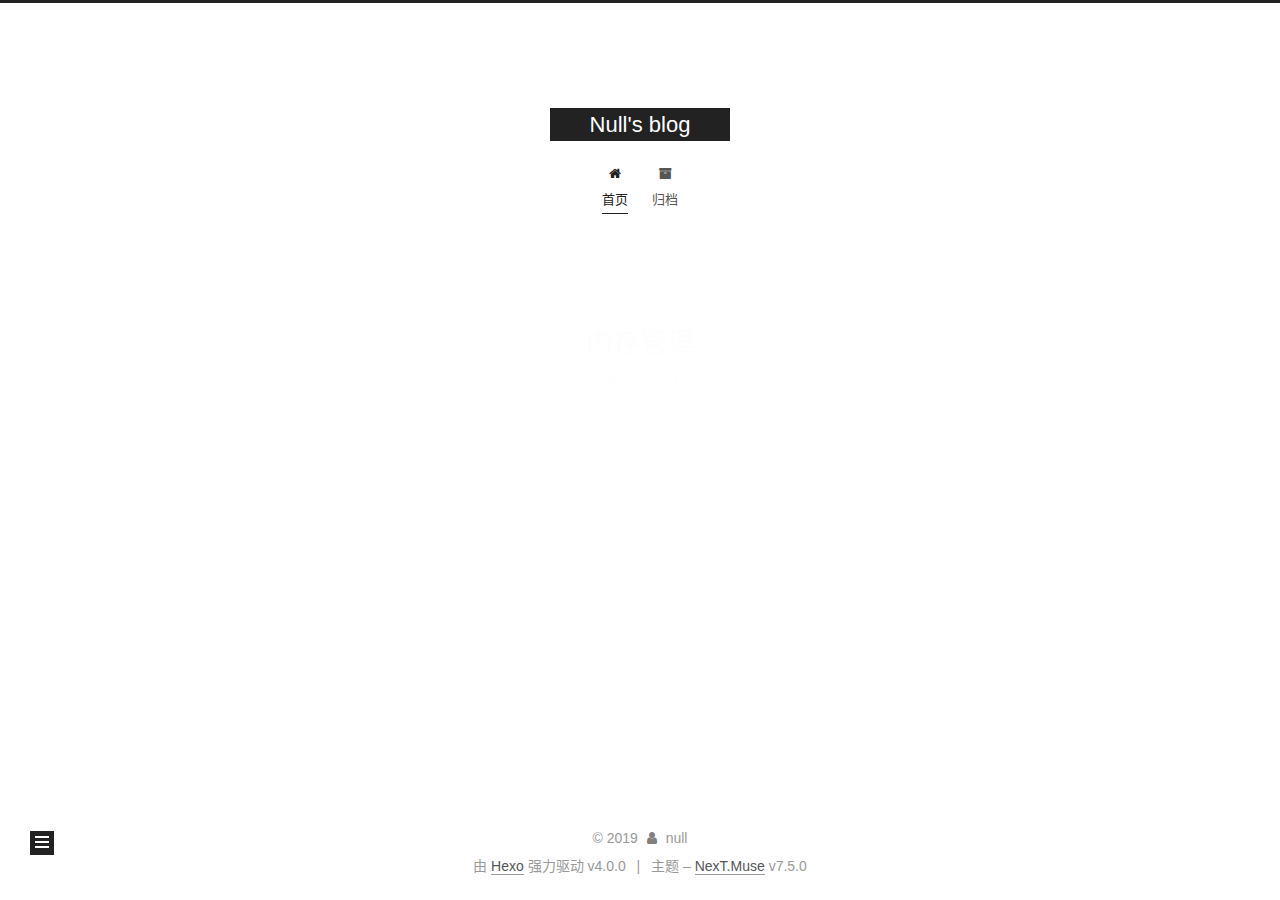
<file: index.html>
<!DOCTYPE html>
<html lang="zh-CN">
<head>
  <meta charset="UTF-8">
<meta name="viewport" content="width=device-width, initial-scale=1, maximum-scale=2">
<meta name="theme-color" content="#222">
<meta name="generator" content="Hexo 4.0.0">
  <link rel="apple-touch-icon" sizes="180x180" href="/images/apple-touch-icon-next.png">
  <link rel="icon" type="image/png" sizes="32x32" href="/images/favicon-32x32-next.png">
  <link rel="icon" type="image/png" sizes="16x16" href="/images/favicon-16x16-next.png">
  <link rel="mask-icon" href="/images/logo.svg" color="#222">
  <link rel="alternate" href="/atom.xml" title="Null's blog" type="application/atom+xml">

<link rel="stylesheet" href="/css/main.css">


<link rel="stylesheet" href="/lib/font-awesome/css/font-awesome.min.css">


<script id="hexo-configurations">
  var NexT = window.NexT || {};
  var CONFIG = {
    root: '/',
    scheme: 'Muse',
    version: '7.5.0',
    exturl: false,
    sidebar: {"position":"left","display":"post","offset":12,"onmobile":false},
    copycode: {"enable":false,"show_result":false,"style":null},
    back2top: {"enable":true,"sidebar":false,"scrollpercent":false},
    bookmark: {"enable":false,"color":"#222","save":"auto"},
    fancybox: false,
    mediumzoom: false,
    lazyload: false,
    pangu: false,
    algolia: {
      appID: '',
      apiKey: '',
      indexName: '',
      hits: {"per_page":10},
      labels: {"input_placeholder":"Search for Posts","hits_empty":"We didn't find any results for the search: ${query}","hits_stats":"${hits} results found in ${time} ms"}
    },
    localsearch: {"enable":false,"trigger":"auto","top_n_per_article":1,"unescape":false,"preload":false},
    path: '',
    motion: {"enable":true,"async":false,"transition":{"post_block":"fadeIn","post_header":"slideDownIn","post_body":"slideDownIn","coll_header":"slideLeftIn","sidebar":"slideUpIn"}},
    translation: {
      copy_button: '复制',
      copy_success: '复制成功',
      copy_failure: '复制失败'
    },
    sidebarPadding: 40
  };
</script>

  <meta name="description" content="个人博客">
<meta property="og:type" content="website">
<meta property="og:title" content="Null&#39;s blog">
<meta property="og:url" content="http:&#x2F;&#x2F;yoursite.com&#x2F;index.html">
<meta property="og:site_name" content="Null&#39;s blog">
<meta property="og:description" content="个人博客">
<meta property="og:locale" content="zh-CN">
<meta name="twitter:card" content="summary">

<link rel="canonical" href="http://yoursite.com/">


<script id="page-configurations">
  // https://hexo.io/docs/variables.html
  CONFIG.page = {
    sidebar: "",
    isHome: true,
    isPost: false,
    isPage: false,
    isArchive: false
  };
</script>

  <title>Null's blog</title>
  






  <noscript>
  <style>
  .use-motion .brand,
  .use-motion .menu-item,
  .sidebar-inner,
  .use-motion .post-block,
  .use-motion .pagination,
  .use-motion .comments,
  .use-motion .post-header,
  .use-motion .post-body,
  .use-motion .collection-header { opacity: initial; }

  .use-motion .site-title,
  .use-motion .site-subtitle {
    opacity: initial;
    top: initial;
  }

  .use-motion .logo-line-before i { left: initial; }
  .use-motion .logo-line-after i { right: initial; }
  </style>
</noscript>

</head>

<body itemscope itemtype="http://schema.org/WebPage">
  <div class="container use-motion">
    <div class="headband"></div>

    <header class="header" itemscope itemtype="http://schema.org/WPHeader">
      <div class="header-inner"><div class="site-brand-container">
  <div class="site-meta">

    <div>
      <a href="/" class="brand" rel="start">
        <span class="logo-line-before"><i></i></span>
        <span class="site-title">Null's blog</span>
        <span class="logo-line-after"><i></i></span>
      </a>
    </div>
  </div>

  <div class="site-nav-toggle">
    <div class="toggle" aria-label="切换导航栏">
      <span class="toggle-line toggle-line-first"></span>
      <span class="toggle-line toggle-line-middle"></span>
      <span class="toggle-line toggle-line-last"></span>
    </div>
  </div>
</div>


<nav class="site-nav">
  
  <ul id="menu" class="menu">
        <li class="menu-item menu-item-home">

    <a href="/" rel="section"><i class="fa fa-fw fa-home"></i>首页</a>

  </li>
        <li class="menu-item menu-item-archives">

    <a href="/archives/" rel="section"><i class="fa fa-fw fa-archive"></i>归档</a>

  </li>
  </ul>

</nav>
</div>
    </header>

    
  <div class="back-to-top">
    <i class="fa fa-arrow-up"></i>
    <span>0%</span>
  </div>


    <main class="main">
      <div class="main-inner">
        <div class="content-wrap">
          

          <div class="content">
            

  <div class="posts-expand">
        
  
  
  <article itemscope itemtype="http://schema.org/Article" class="post-block home" lang="zh-CN">
    <link itemprop="mainEntityOfPage" href="http://yoursite.com/2019/11/08/%E5%86%85%E5%AD%98%E7%AE%A1%E7%90%86/">

    <span hidden itemprop="author" itemscope itemtype="http://schema.org/Person">
      <meta itemprop="image" content="/images/avatar.gif">
      <meta itemprop="name" content="null">
      <meta itemprop="description" content="个人博客">
    </span>

    <span hidden itemprop="publisher" itemscope itemtype="http://schema.org/Organization">
      <meta itemprop="name" content="Null's blog">
    </span>
      <header class="post-header">
        <h1 class="post-title" itemprop="name headline">
          
            <a href="/2019/11/08/%E5%86%85%E5%AD%98%E7%AE%A1%E7%90%86/" class="post-title-link" itemprop="url">内存管理</a>
        </h1>

        <div class="post-meta">
            <span class="post-meta-item">
              <span class="post-meta-item-icon">
                <i class="fa fa-calendar-o"></i>
              </span>
              <span class="post-meta-item-text">发表于</span>

              <time title="创建时间：2019-11-08 10:12:50" itemprop="dateCreated datePublished" datetime="2019-11-08T10:12:50+08:00">2019-11-08</time>
            </span>

          

        </div>
      </header>

    
    
    
    <div class="post-body" itemprop="articleBody">

      
          
      
    </div>

    
    
    
      <footer class="post-footer">
        <div class="post-eof"></div>
      </footer>
  </article>
  
  
  

  </div>

  



          </div>
          

        </div>
          
  
  <div class="toggle sidebar-toggle">
    <span class="toggle-line toggle-line-first"></span>
    <span class="toggle-line toggle-line-middle"></span>
    <span class="toggle-line toggle-line-last"></span>
  </div>

  <aside class="sidebar">
    <div class="sidebar-inner">

      <ul class="sidebar-nav motion-element">
        <li class="sidebar-nav-toc">
          文章目录
        </li>
        <li class="sidebar-nav-overview">
          站点概览
        </li>
      </ul>

      <!--noindex-->
      <div class="post-toc-wrap sidebar-panel">
      </div>
      <!--/noindex-->

      <div class="site-overview-wrap sidebar-panel">
        <div class="site-author motion-element" itemprop="author" itemscope itemtype="http://schema.org/Person">
  <img class="site-author-image" itemprop="image" alt="null"
    src="/images/avatar.gif">
  <p class="site-author-name" itemprop="name">null</p>
  <div class="site-description" itemprop="description">个人博客</div>
</div>
<div class="site-state-wrap motion-element">
  <nav class="site-state">
      <div class="site-state-item site-state-posts">
          <a href="/archives/">
        
          <span class="site-state-item-count">1</span>
          <span class="site-state-item-name">日志</span>
        </a>
      </div>
  </nav>
</div>
  <div class="feed-link motion-element">
    <a href="/atom.xml" rel="alternate">
      <i class="fa fa-rss"></i>RSS
    </a>
  </div>



      </div>

    </div>
  </aside>
  <div id="sidebar-dimmer"></div>


      </div>
    </main>

    <footer class="footer">
      <div class="footer-inner">
        

<div class="copyright">
  
  &copy; 
  <span itemprop="copyrightYear">2019</span>
  <span class="with-love">
    <i class="fa fa-user"></i>
  </span>
  <span class="author" itemprop="copyrightHolder">null</span>
</div>
  <div class="powered-by">由 <a href="https://hexo.io/" class="theme-link" rel="noopener" target="_blank">Hexo</a> 强力驱动 v4.0.0
  </div>
  <span class="post-meta-divider">|</span>
  <div class="theme-info">主题 – <a href="https://muse.theme-next.org/" class="theme-link" rel="noopener" target="_blank">NexT.Muse</a> v7.5.0
  </div>

        












        
      </div>
    </footer>
  </div>

  
  <script src="/lib/anime.min.js"></script>
  <script src="/lib/velocity/velocity.min.js"></script>
  <script src="/lib/velocity/velocity.ui.min.js"></script>
<script src="/js/utils.js"></script><script src="/js/motion.js"></script>
<script src="/js/schemes/muse.js"></script>
<script src="/js/next-boot.js"></script>



  
















  

  

</body>
</html>
</file>
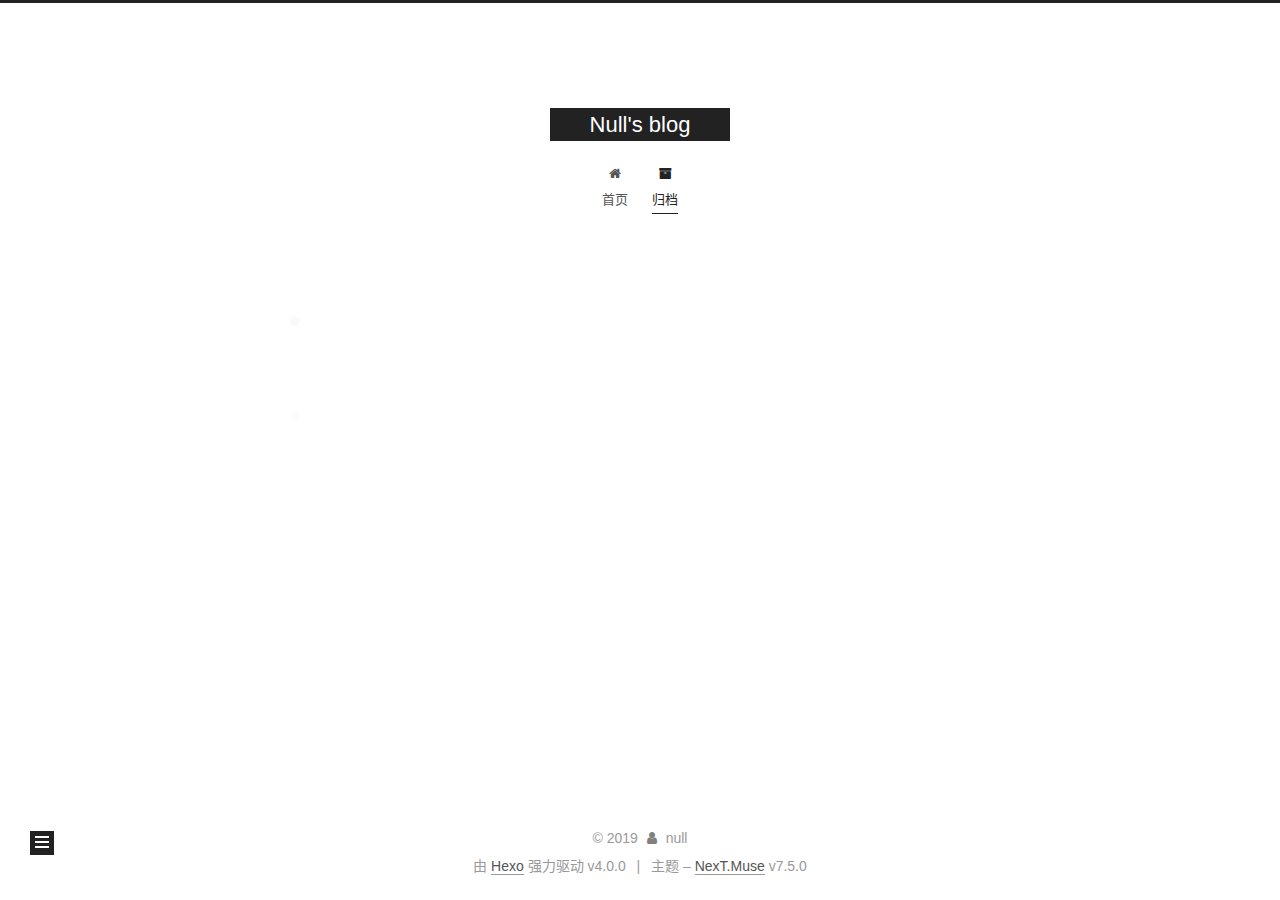
<file: archives/index.html>
<!DOCTYPE html>
<html lang="zh-CN">
<head>
  <meta charset="UTF-8">
<meta name="viewport" content="width=device-width, initial-scale=1, maximum-scale=2">
<meta name="theme-color" content="#222">
<meta name="generator" content="Hexo 4.0.0">
  <link rel="apple-touch-icon" sizes="180x180" href="/images/apple-touch-icon-next.png">
  <link rel="icon" type="image/png" sizes="32x32" href="/images/favicon-32x32-next.png">
  <link rel="icon" type="image/png" sizes="16x16" href="/images/favicon-16x16-next.png">
  <link rel="mask-icon" href="/images/logo.svg" color="#222">
  <link rel="alternate" href="/atom.xml" title="Null's blog" type="application/atom+xml">

<link rel="stylesheet" href="/css/main.css">


<link rel="stylesheet" href="/lib/font-awesome/css/font-awesome.min.css">


<script id="hexo-configurations">
  var NexT = window.NexT || {};
  var CONFIG = {
    root: '/',
    scheme: 'Muse',
    version: '7.5.0',
    exturl: false,
    sidebar: {"position":"left","display":"post","offset":12,"onmobile":false},
    copycode: {"enable":false,"show_result":false,"style":null},
    back2top: {"enable":true,"sidebar":false,"scrollpercent":false},
    bookmark: {"enable":false,"color":"#222","save":"auto"},
    fancybox: false,
    mediumzoom: false,
    lazyload: false,
    pangu: false,
    algolia: {
      appID: '',
      apiKey: '',
      indexName: '',
      hits: {"per_page":10},
      labels: {"input_placeholder":"Search for Posts","hits_empty":"We didn't find any results for the search: ${query}","hits_stats":"${hits} results found in ${time} ms"}
    },
    localsearch: {"enable":false,"trigger":"auto","top_n_per_article":1,"unescape":false,"preload":false},
    path: '',
    motion: {"enable":true,"async":false,"transition":{"post_block":"fadeIn","post_header":"slideDownIn","post_body":"slideDownIn","coll_header":"slideLeftIn","sidebar":"slideUpIn"}},
    translation: {
      copy_button: '复制',
      copy_success: '复制成功',
      copy_failure: '复制失败'
    },
    sidebarPadding: 40
  };
</script>

  <meta name="description" content="个人博客">
<meta property="og:type" content="website">
<meta property="og:title" content="Null&#39;s blog">
<meta property="og:url" content="http:&#x2F;&#x2F;yoursite.com&#x2F;archives&#x2F;index.html">
<meta property="og:site_name" content="Null&#39;s blog">
<meta property="og:description" content="个人博客">
<meta property="og:locale" content="zh-CN">
<meta name="twitter:card" content="summary">

<link rel="canonical" href="http://yoursite.com/archives/">


<script id="page-configurations">
  // https://hexo.io/docs/variables.html
  CONFIG.page = {
    sidebar: "",
    isHome: false,
    isPost: false,
    isPage: false,
    isArchive: true
  };
</script>

  <title>归档 | Null's blog</title>
  






  <noscript>
  <style>
  .use-motion .brand,
  .use-motion .menu-item,
  .sidebar-inner,
  .use-motion .post-block,
  .use-motion .pagination,
  .use-motion .comments,
  .use-motion .post-header,
  .use-motion .post-body,
  .use-motion .collection-header { opacity: initial; }

  .use-motion .site-title,
  .use-motion .site-subtitle {
    opacity: initial;
    top: initial;
  }

  .use-motion .logo-line-before i { left: initial; }
  .use-motion .logo-line-after i { right: initial; }
  </style>
</noscript>

</head>

<body itemscope itemtype="http://schema.org/WebPage">
  <div class="container use-motion">
    <div class="headband"></div>

    <header class="header" itemscope itemtype="http://schema.org/WPHeader">
      <div class="header-inner"><div class="site-brand-container">
  <div class="site-meta">

    <div>
      <a href="/" class="brand" rel="start">
        <span class="logo-line-before"><i></i></span>
        <span class="site-title">Null's blog</span>
        <span class="logo-line-after"><i></i></span>
      </a>
    </div>
  </div>

  <div class="site-nav-toggle">
    <div class="toggle" aria-label="切换导航栏">
      <span class="toggle-line toggle-line-first"></span>
      <span class="toggle-line toggle-line-middle"></span>
      <span class="toggle-line toggle-line-last"></span>
    </div>
  </div>
</div>


<nav class="site-nav">
  
  <ul id="menu" class="menu">
        <li class="menu-item menu-item-home">

    <a href="/" rel="section"><i class="fa fa-fw fa-home"></i>首页</a>

  </li>
        <li class="menu-item menu-item-archives">

    <a href="/archives/" rel="section"><i class="fa fa-fw fa-archive"></i>归档</a>

  </li>
  </ul>

</nav>
</div>
    </header>

    
  <div class="back-to-top">
    <i class="fa fa-arrow-up"></i>
    <span>0%</span>
  </div>


    <main class="main">
      <div class="main-inner">
        <div class="content-wrap">
          

          <div class="content">
            

  
  
  
  <div class="post-block">
    <div class="posts-collapse">
      <div class="collection-title">
        <span class="collection-header">嗯..! 目前共计 1 篇日志。 继续努力。</span>
      </div>

      
    <div class="collection-year">
      <h1 class="collection-header">2019</h1>
    </div>

  <article itemscope itemtype="http://schema.org/Article">
    <header class="post-header">

      <div class="post-meta">
        <time itemprop="dateCreated"
              datetime="2019-11-08T10:12:50+08:00"
              content="2019-11-08">
          11-08
        </time>
      </div>

      <h2 class="post-title">
          <a class="post-title-link" href="/2019/11/08/%E5%86%85%E5%AD%98%E7%AE%A1%E7%90%86/" itemprop="url">
            <span itemprop="name">内存管理</span>
          </a>
      </h2>

    </header>
  </article>


    </div>
  </div>
  
  
  

  



          </div>
          

        </div>
          
  
  <div class="toggle sidebar-toggle">
    <span class="toggle-line toggle-line-first"></span>
    <span class="toggle-line toggle-line-middle"></span>
    <span class="toggle-line toggle-line-last"></span>
  </div>

  <aside class="sidebar">
    <div class="sidebar-inner">

      <ul class="sidebar-nav motion-element">
        <li class="sidebar-nav-toc">
          文章目录
        </li>
        <li class="sidebar-nav-overview">
          站点概览
        </li>
      </ul>

      <!--noindex-->
      <div class="post-toc-wrap sidebar-panel">
      </div>
      <!--/noindex-->

      <div class="site-overview-wrap sidebar-panel">
        <div class="site-author motion-element" itemprop="author" itemscope itemtype="http://schema.org/Person">
  <img class="site-author-image" itemprop="image" alt="null"
    src="/images/avatar.gif">
  <p class="site-author-name" itemprop="name">null</p>
  <div class="site-description" itemprop="description">个人博客</div>
</div>
<div class="site-state-wrap motion-element">
  <nav class="site-state">
      <div class="site-state-item site-state-posts">
          <a href="/archives/">
        
          <span class="site-state-item-count">1</span>
          <span class="site-state-item-name">日志</span>
        </a>
      </div>
  </nav>
</div>
  <div class="feed-link motion-element">
    <a href="/atom.xml" rel="alternate">
      <i class="fa fa-rss"></i>RSS
    </a>
  </div>



      </div>

    </div>
  </aside>
  <div id="sidebar-dimmer"></div>


      </div>
    </main>

    <footer class="footer">
      <div class="footer-inner">
        

<div class="copyright">
  
  &copy; 
  <span itemprop="copyrightYear">2019</span>
  <span class="with-love">
    <i class="fa fa-user"></i>
  </span>
  <span class="author" itemprop="copyrightHolder">null</span>
</div>
  <div class="powered-by">由 <a href="https://hexo.io/" class="theme-link" rel="noopener" target="_blank">Hexo</a> 强力驱动 v4.0.0
  </div>
  <span class="post-meta-divider">|</span>
  <div class="theme-info">主题 – <a href="https://muse.theme-next.org/" class="theme-link" rel="noopener" target="_blank">NexT.Muse</a> v7.5.0
  </div>

        












        
      </div>
    </footer>
  </div>

  
  <script src="/lib/anime.min.js"></script>
  <script src="/lib/velocity/velocity.min.js"></script>
  <script src="/lib/velocity/velocity.ui.min.js"></script>
<script src="/js/utils.js"></script><script src="/js/motion.js"></script>
<script src="/js/schemes/muse.js"></script>
<script src="/js/next-boot.js"></script>



  
















  

  

</body>
</html>
</file>
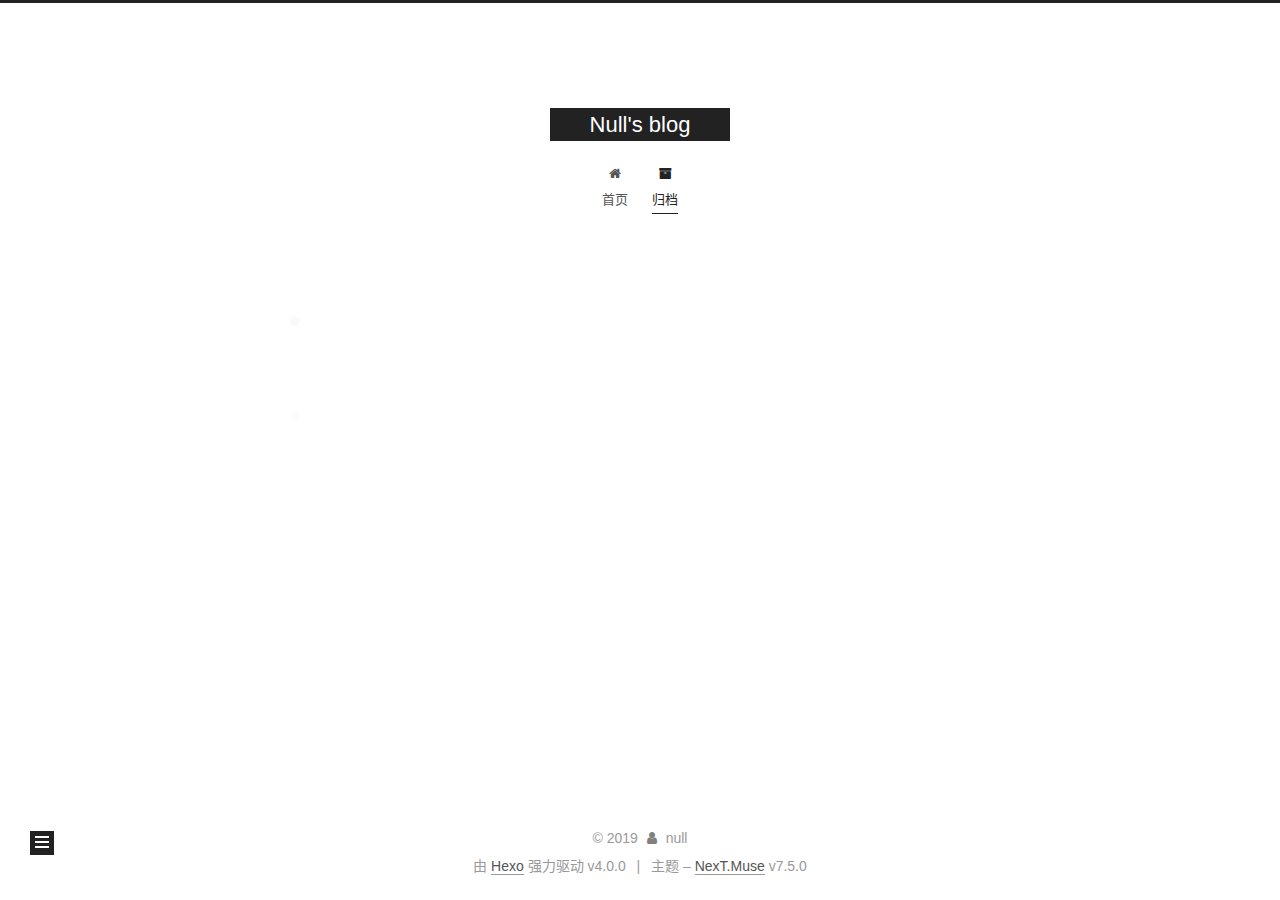
<file: archives/2019/index.html>
<!DOCTYPE html>
<html lang="zh-CN">
<head>
  <meta charset="UTF-8">
<meta name="viewport" content="width=device-width, initial-scale=1, maximum-scale=2">
<meta name="theme-color" content="#222">
<meta name="generator" content="Hexo 4.0.0">
  <link rel="apple-touch-icon" sizes="180x180" href="/images/apple-touch-icon-next.png">
  <link rel="icon" type="image/png" sizes="32x32" href="/images/favicon-32x32-next.png">
  <link rel="icon" type="image/png" sizes="16x16" href="/images/favicon-16x16-next.png">
  <link rel="mask-icon" href="/images/logo.svg" color="#222">
  <link rel="alternate" href="/atom.xml" title="Null's blog" type="application/atom+xml">

<link rel="stylesheet" href="/css/main.css">


<link rel="stylesheet" href="/lib/font-awesome/css/font-awesome.min.css">


<script id="hexo-configurations">
  var NexT = window.NexT || {};
  var CONFIG = {
    root: '/',
    scheme: 'Muse',
    version: '7.5.0',
    exturl: false,
    sidebar: {"position":"left","display":"post","offset":12,"onmobile":false},
    copycode: {"enable":false,"show_result":false,"style":null},
    back2top: {"enable":true,"sidebar":false,"scrollpercent":false},
    bookmark: {"enable":false,"color":"#222","save":"auto"},
    fancybox: false,
    mediumzoom: false,
    lazyload: false,
    pangu: false,
    algolia: {
      appID: '',
      apiKey: '',
      indexName: '',
      hits: {"per_page":10},
      labels: {"input_placeholder":"Search for Posts","hits_empty":"We didn't find any results for the search: ${query}","hits_stats":"${hits} results found in ${time} ms"}
    },
    localsearch: {"enable":false,"trigger":"auto","top_n_per_article":1,"unescape":false,"preload":false},
    path: '',
    motion: {"enable":true,"async":false,"transition":{"post_block":"fadeIn","post_header":"slideDownIn","post_body":"slideDownIn","coll_header":"slideLeftIn","sidebar":"slideUpIn"}},
    translation: {
      copy_button: '复制',
      copy_success: '复制成功',
      copy_failure: '复制失败'
    },
    sidebarPadding: 40
  };
</script>

  <meta name="description" content="个人博客">
<meta property="og:type" content="website">
<meta property="og:title" content="Null&#39;s blog">
<meta property="og:url" content="http:&#x2F;&#x2F;yoursite.com&#x2F;archives&#x2F;2019&#x2F;index.html">
<meta property="og:site_name" content="Null&#39;s blog">
<meta property="og:description" content="个人博客">
<meta property="og:locale" content="zh-CN">
<meta name="twitter:card" content="summary">

<link rel="canonical" href="http://yoursite.com/archives/2019/">


<script id="page-configurations">
  // https://hexo.io/docs/variables.html
  CONFIG.page = {
    sidebar: "",
    isHome: false,
    isPost: false,
    isPage: false,
    isArchive: true
  };
</script>

  <title>归档 | Null's blog</title>
  






  <noscript>
  <style>
  .use-motion .brand,
  .use-motion .menu-item,
  .sidebar-inner,
  .use-motion .post-block,
  .use-motion .pagination,
  .use-motion .comments,
  .use-motion .post-header,
  .use-motion .post-body,
  .use-motion .collection-header { opacity: initial; }

  .use-motion .site-title,
  .use-motion .site-subtitle {
    opacity: initial;
    top: initial;
  }

  .use-motion .logo-line-before i { left: initial; }
  .use-motion .logo-line-after i { right: initial; }
  </style>
</noscript>

</head>

<body itemscope itemtype="http://schema.org/WebPage">
  <div class="container use-motion">
    <div class="headband"></div>

    <header class="header" itemscope itemtype="http://schema.org/WPHeader">
      <div class="header-inner"><div class="site-brand-container">
  <div class="site-meta">

    <div>
      <a href="/" class="brand" rel="start">
        <span class="logo-line-before"><i></i></span>
        <span class="site-title">Null's blog</span>
        <span class="logo-line-after"><i></i></span>
      </a>
    </div>
  </div>

  <div class="site-nav-toggle">
    <div class="toggle" aria-label="切换导航栏">
      <span class="toggle-line toggle-line-first"></span>
      <span class="toggle-line toggle-line-middle"></span>
      <span class="toggle-line toggle-line-last"></span>
    </div>
  </div>
</div>


<nav class="site-nav">
  
  <ul id="menu" class="menu">
        <li class="menu-item menu-item-home">

    <a href="/" rel="section"><i class="fa fa-fw fa-home"></i>首页</a>

  </li>
        <li class="menu-item menu-item-archives">

    <a href="/archives/" rel="section"><i class="fa fa-fw fa-archive"></i>归档</a>

  </li>
  </ul>

</nav>
</div>
    </header>

    
  <div class="back-to-top">
    <i class="fa fa-arrow-up"></i>
    <span>0%</span>
  </div>


    <main class="main">
      <div class="main-inner">
        <div class="content-wrap">
          

          <div class="content">
            

  
  
  
  <div class="post-block">
    <div class="posts-collapse">
      <div class="collection-title">
        <span class="collection-header">嗯..! 目前共计 1 篇日志。 继续努力。</span>
      </div>

      
    <div class="collection-year">
      <h1 class="collection-header">2019</h1>
    </div>

  <article itemscope itemtype="http://schema.org/Article">
    <header class="post-header">

      <div class="post-meta">
        <time itemprop="dateCreated"
              datetime="2019-11-08T10:12:50+08:00"
              content="2019-11-08">
          11-08
        </time>
      </div>

      <h2 class="post-title">
          <a class="post-title-link" href="/2019/11/08/%E5%86%85%E5%AD%98%E7%AE%A1%E7%90%86/" itemprop="url">
            <span itemprop="name">内存管理</span>
          </a>
      </h2>

    </header>
  </article>


    </div>
  </div>
  
  
  

  



          </div>
          

        </div>
          
  
  <div class="toggle sidebar-toggle">
    <span class="toggle-line toggle-line-first"></span>
    <span class="toggle-line toggle-line-middle"></span>
    <span class="toggle-line toggle-line-last"></span>
  </div>

  <aside class="sidebar">
    <div class="sidebar-inner">

      <ul class="sidebar-nav motion-element">
        <li class="sidebar-nav-toc">
          文章目录
        </li>
        <li class="sidebar-nav-overview">
          站点概览
        </li>
      </ul>

      <!--noindex-->
      <div class="post-toc-wrap sidebar-panel">
      </div>
      <!--/noindex-->

      <div class="site-overview-wrap sidebar-panel">
        <div class="site-author motion-element" itemprop="author" itemscope itemtype="http://schema.org/Person">
  <img class="site-author-image" itemprop="image" alt="null"
    src="/images/avatar.gif">
  <p class="site-author-name" itemprop="name">null</p>
  <div class="site-description" itemprop="description">个人博客</div>
</div>
<div class="site-state-wrap motion-element">
  <nav class="site-state">
      <div class="site-state-item site-state-posts">
          <a href="/archives/">
        
          <span class="site-state-item-count">1</span>
          <span class="site-state-item-name">日志</span>
        </a>
      </div>
  </nav>
</div>
  <div class="feed-link motion-element">
    <a href="/atom.xml" rel="alternate">
      <i class="fa fa-rss"></i>RSS
    </a>
  </div>



      </div>

    </div>
  </aside>
  <div id="sidebar-dimmer"></div>


      </div>
    </main>

    <footer class="footer">
      <div class="footer-inner">
        

<div class="copyright">
  
  &copy; 
  <span itemprop="copyrightYear">2019</span>
  <span class="with-love">
    <i class="fa fa-user"></i>
  </span>
  <span class="author" itemprop="copyrightHolder">null</span>
</div>
  <div class="powered-by">由 <a href="https://hexo.io/" class="theme-link" rel="noopener" target="_blank">Hexo</a> 强力驱动 v4.0.0
  </div>
  <span class="post-meta-divider">|</span>
  <div class="theme-info">主题 – <a href="https://muse.theme-next.org/" class="theme-link" rel="noopener" target="_blank">NexT.Muse</a> v7.5.0
  </div>

        












        
      </div>
    </footer>
  </div>

  
  <script src="/lib/anime.min.js"></script>
  <script src="/lib/velocity/velocity.min.js"></script>
  <script src="/lib/velocity/velocity.ui.min.js"></script>
<script src="/js/utils.js"></script><script src="/js/motion.js"></script>
<script src="/js/schemes/muse.js"></script>
<script src="/js/next-boot.js"></script>



  
















  

  

</body>
</html>
</file>
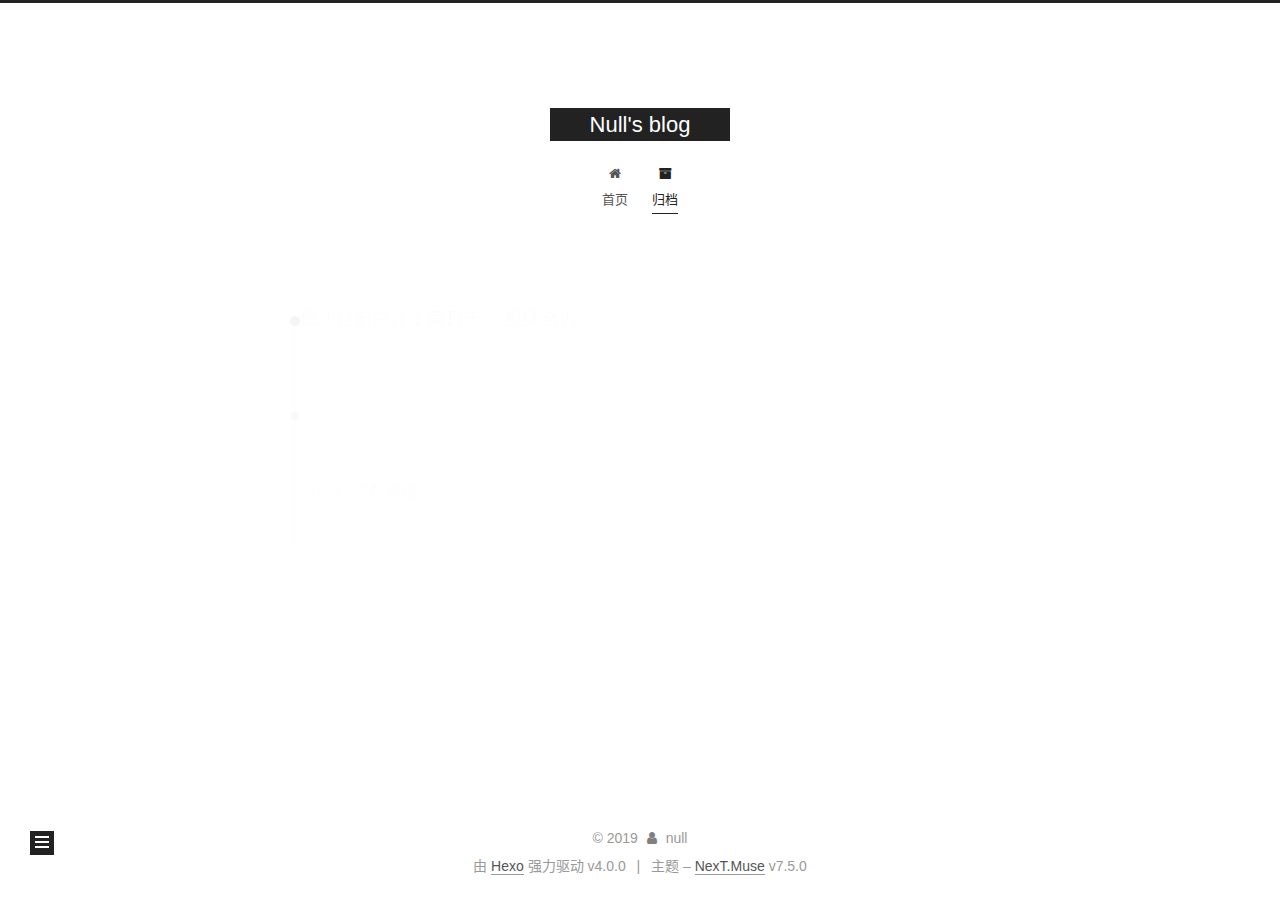
<file: archives/2019/11/index.html>
<!DOCTYPE html>
<html lang="zh-CN">
<head>
  <meta charset="UTF-8">
<meta name="viewport" content="width=device-width, initial-scale=1, maximum-scale=2">
<meta name="theme-color" content="#222">
<meta name="generator" content="Hexo 4.0.0">
  <link rel="apple-touch-icon" sizes="180x180" href="/images/apple-touch-icon-next.png">
  <link rel="icon" type="image/png" sizes="32x32" href="/images/favicon-32x32-next.png">
  <link rel="icon" type="image/png" sizes="16x16" href="/images/favicon-16x16-next.png">
  <link rel="mask-icon" href="/images/logo.svg" color="#222">
  <link rel="alternate" href="/atom.xml" title="Null's blog" type="application/atom+xml">

<link rel="stylesheet" href="/css/main.css">


<link rel="stylesheet" href="/lib/font-awesome/css/font-awesome.min.css">


<script id="hexo-configurations">
  var NexT = window.NexT || {};
  var CONFIG = {
    root: '/',
    scheme: 'Muse',
    version: '7.5.0',
    exturl: false,
    sidebar: {"position":"left","display":"post","offset":12,"onmobile":false},
    copycode: {"enable":false,"show_result":false,"style":null},
    back2top: {"enable":true,"sidebar":false,"scrollpercent":false},
    bookmark: {"enable":false,"color":"#222","save":"auto"},
    fancybox: false,
    mediumzoom: false,
    lazyload: false,
    pangu: false,
    algolia: {
      appID: '',
      apiKey: '',
      indexName: '',
      hits: {"per_page":10},
      labels: {"input_placeholder":"Search for Posts","hits_empty":"We didn't find any results for the search: ${query}","hits_stats":"${hits} results found in ${time} ms"}
    },
    localsearch: {"enable":false,"trigger":"auto","top_n_per_article":1,"unescape":false,"preload":false},
    path: '',
    motion: {"enable":true,"async":false,"transition":{"post_block":"fadeIn","post_header":"slideDownIn","post_body":"slideDownIn","coll_header":"slideLeftIn","sidebar":"slideUpIn"}},
    translation: {
      copy_button: '复制',
      copy_success: '复制成功',
      copy_failure: '复制失败'
    },
    sidebarPadding: 40
  };
</script>

  <meta name="description" content="个人博客">
<meta property="og:type" content="website">
<meta property="og:title" content="Null&#39;s blog">
<meta property="og:url" content="http:&#x2F;&#x2F;yoursite.com&#x2F;archives&#x2F;2019&#x2F;11&#x2F;index.html">
<meta property="og:site_name" content="Null&#39;s blog">
<meta property="og:description" content="个人博客">
<meta property="og:locale" content="zh-CN">
<meta name="twitter:card" content="summary">

<link rel="canonical" href="http://yoursite.com/archives/2019/11/">


<script id="page-configurations">
  // https://hexo.io/docs/variables.html
  CONFIG.page = {
    sidebar: "",
    isHome: false,
    isPost: false,
    isPage: false,
    isArchive: true
  };
</script>

  <title>归档 | Null's blog</title>
  






  <noscript>
  <style>
  .use-motion .brand,
  .use-motion .menu-item,
  .sidebar-inner,
  .use-motion .post-block,
  .use-motion .pagination,
  .use-motion .comments,
  .use-motion .post-header,
  .use-motion .post-body,
  .use-motion .collection-header { opacity: initial; }

  .use-motion .site-title,
  .use-motion .site-subtitle {
    opacity: initial;
    top: initial;
  }

  .use-motion .logo-line-before i { left: initial; }
  .use-motion .logo-line-after i { right: initial; }
  </style>
</noscript>

</head>

<body itemscope itemtype="http://schema.org/WebPage">
  <div class="container use-motion">
    <div class="headband"></div>

    <header class="header" itemscope itemtype="http://schema.org/WPHeader">
      <div class="header-inner"><div class="site-brand-container">
  <div class="site-meta">

    <div>
      <a href="/" class="brand" rel="start">
        <span class="logo-line-before"><i></i></span>
        <span class="site-title">Null's blog</span>
        <span class="logo-line-after"><i></i></span>
      </a>
    </div>
  </div>

  <div class="site-nav-toggle">
    <div class="toggle" aria-label="切换导航栏">
      <span class="toggle-line toggle-line-first"></span>
      <span class="toggle-line toggle-line-middle"></span>
      <span class="toggle-line toggle-line-last"></span>
    </div>
  </div>
</div>


<nav class="site-nav">
  
  <ul id="menu" class="menu">
        <li class="menu-item menu-item-home">

    <a href="/" rel="section"><i class="fa fa-fw fa-home"></i>首页</a>

  </li>
        <li class="menu-item menu-item-archives">

    <a href="/archives/" rel="section"><i class="fa fa-fw fa-archive"></i>归档</a>

  </li>
  </ul>

</nav>
</div>
    </header>

    
  <div class="back-to-top">
    <i class="fa fa-arrow-up"></i>
    <span>0%</span>
  </div>


    <main class="main">
      <div class="main-inner">
        <div class="content-wrap">
          

          <div class="content">
            

  
  
  
  <div class="post-block">
    <div class="posts-collapse">
      <div class="collection-title">
        <span class="collection-header">嗯..! 目前共计 1 篇日志。 继续努力。</span>
      </div>

      
    <div class="collection-year">
      <h1 class="collection-header">2019</h1>
    </div>

  <article itemscope itemtype="http://schema.org/Article">
    <header class="post-header">

      <div class="post-meta">
        <time itemprop="dateCreated"
              datetime="2019-11-08T10:12:50+08:00"
              content="2019-11-08">
          11-08
        </time>
      </div>

      <h2 class="post-title">
          <a class="post-title-link" href="/2019/11/08/%E5%86%85%E5%AD%98%E7%AE%A1%E7%90%86/" itemprop="url">
            <span itemprop="name">内存管理</span>
          </a>
      </h2>

    </header>
  </article>


    </div>
  </div>
  
  
  

  



          </div>
          

        </div>
          
  
  <div class="toggle sidebar-toggle">
    <span class="toggle-line toggle-line-first"></span>
    <span class="toggle-line toggle-line-middle"></span>
    <span class="toggle-line toggle-line-last"></span>
  </div>

  <aside class="sidebar">
    <div class="sidebar-inner">

      <ul class="sidebar-nav motion-element">
        <li class="sidebar-nav-toc">
          文章目录
        </li>
        <li class="sidebar-nav-overview">
          站点概览
        </li>
      </ul>

      <!--noindex-->
      <div class="post-toc-wrap sidebar-panel">
      </div>
      <!--/noindex-->

      <div class="site-overview-wrap sidebar-panel">
        <div class="site-author motion-element" itemprop="author" itemscope itemtype="http://schema.org/Person">
  <img class="site-author-image" itemprop="image" alt="null"
    src="/images/avatar.gif">
  <p class="site-author-name" itemprop="name">null</p>
  <div class="site-description" itemprop="description">个人博客</div>
</div>
<div class="site-state-wrap motion-element">
  <nav class="site-state">
      <div class="site-state-item site-state-posts">
          <a href="/archives/">
        
          <span class="site-state-item-count">1</span>
          <span class="site-state-item-name">日志</span>
        </a>
      </div>
  </nav>
</div>
  <div class="feed-link motion-element">
    <a href="/atom.xml" rel="alternate">
      <i class="fa fa-rss"></i>RSS
    </a>
  </div>



      </div>

    </div>
  </aside>
  <div id="sidebar-dimmer"></div>


      </div>
    </main>

    <footer class="footer">
      <div class="footer-inner">
        

<div class="copyright">
  
  &copy; 
  <span itemprop="copyrightYear">2019</span>
  <span class="with-love">
    <i class="fa fa-user"></i>
  </span>
  <span class="author" itemprop="copyrightHolder">null</span>
</div>
  <div class="powered-by">由 <a href="https://hexo.io/" class="theme-link" rel="noopener" target="_blank">Hexo</a> 强力驱动 v4.0.0
  </div>
  <span class="post-meta-divider">|</span>
  <div class="theme-info">主题 – <a href="https://muse.theme-next.org/" class="theme-link" rel="noopener" target="_blank">NexT.Muse</a> v7.5.0
  </div>

        












        
      </div>
    </footer>
  </div>

  
  <script src="/lib/anime.min.js"></script>
  <script src="/lib/velocity/velocity.min.js"></script>
  <script src="/lib/velocity/velocity.ui.min.js"></script>
<script src="/js/utils.js"></script><script src="/js/motion.js"></script>
<script src="/js/schemes/muse.js"></script>
<script src="/js/next-boot.js"></script>



  
















  

  

</body>
</html>
</file>
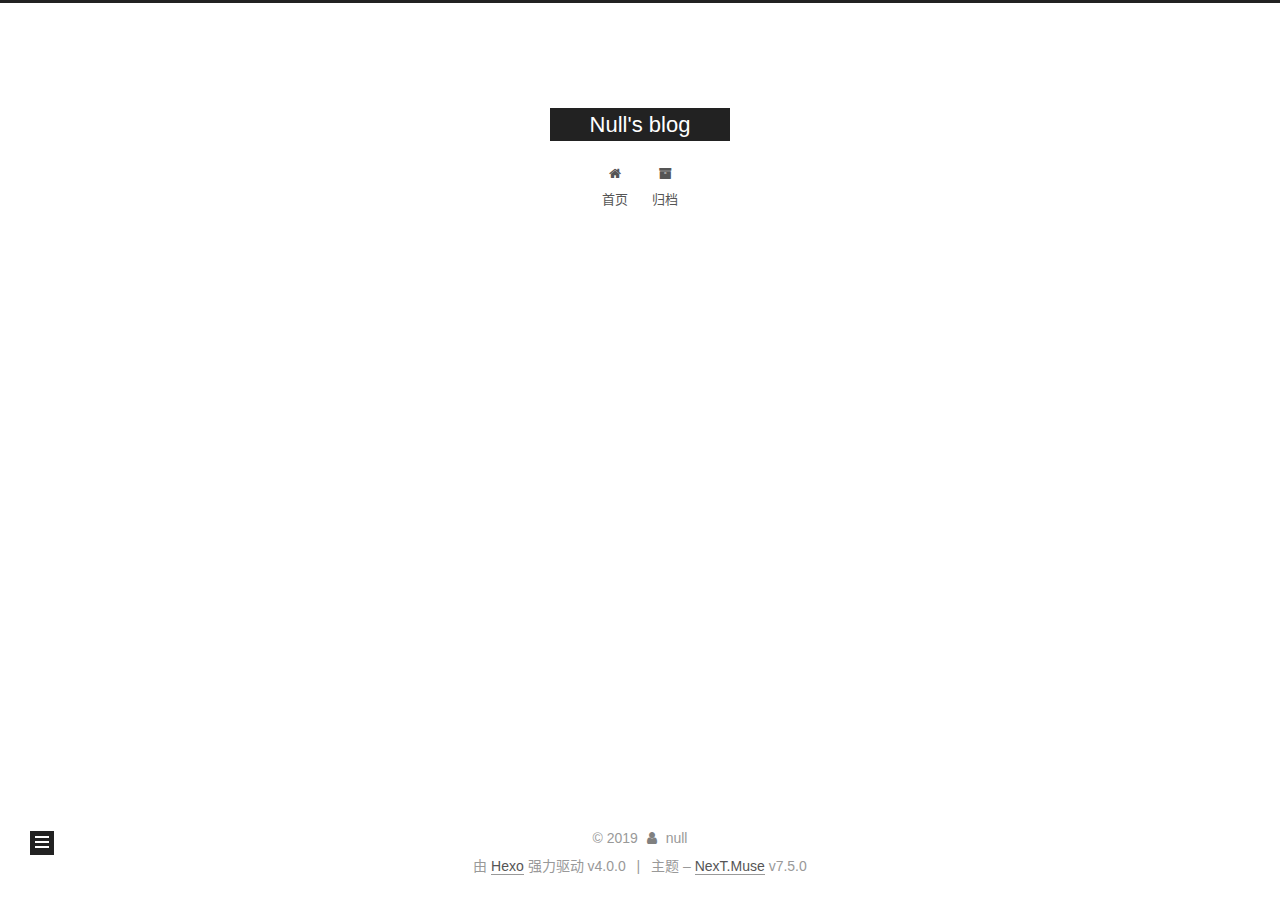
<file: 2019/11/08/内存管理/index.html>
<!DOCTYPE html>
<html lang="zh-CN">
<head>
  <meta charset="UTF-8">
<meta name="viewport" content="width=device-width, initial-scale=1, maximum-scale=2">
<meta name="theme-color" content="#222">
<meta name="generator" content="Hexo 4.0.0">
  <link rel="apple-touch-icon" sizes="180x180" href="/images/apple-touch-icon-next.png">
  <link rel="icon" type="image/png" sizes="32x32" href="/images/favicon-32x32-next.png">
  <link rel="icon" type="image/png" sizes="16x16" href="/images/favicon-16x16-next.png">
  <link rel="mask-icon" href="/images/logo.svg" color="#222">
  <link rel="alternate" href="/atom.xml" title="Null's blog" type="application/atom+xml">

<link rel="stylesheet" href="/css/main.css">


<link rel="stylesheet" href="/lib/font-awesome/css/font-awesome.min.css">


<script id="hexo-configurations">
  var NexT = window.NexT || {};
  var CONFIG = {
    root: '/',
    scheme: 'Muse',
    version: '7.5.0',
    exturl: false,
    sidebar: {"position":"left","display":"post","offset":12,"onmobile":false},
    copycode: {"enable":false,"show_result":false,"style":null},
    back2top: {"enable":true,"sidebar":false,"scrollpercent":false},
    bookmark: {"enable":false,"color":"#222","save":"auto"},
    fancybox: false,
    mediumzoom: false,
    lazyload: false,
    pangu: false,
    algolia: {
      appID: '',
      apiKey: '',
      indexName: '',
      hits: {"per_page":10},
      labels: {"input_placeholder":"Search for Posts","hits_empty":"We didn't find any results for the search: ${query}","hits_stats":"${hits} results found in ${time} ms"}
    },
    localsearch: {"enable":false,"trigger":"auto","top_n_per_article":1,"unescape":false,"preload":false},
    path: '',
    motion: {"enable":true,"async":false,"transition":{"post_block":"fadeIn","post_header":"slideDownIn","post_body":"slideDownIn","coll_header":"slideLeftIn","sidebar":"slideUpIn"}},
    translation: {
      copy_button: '复制',
      copy_success: '复制成功',
      copy_failure: '复制失败'
    },
    sidebarPadding: 40
  };
</script>

  <meta name="description" content="个人博客">
<meta property="og:type" content="article">
<meta property="og:title" content="内存管理">
<meta property="og:url" content="http:&#x2F;&#x2F;yoursite.com&#x2F;2019&#x2F;11&#x2F;08&#x2F;%E5%86%85%E5%AD%98%E7%AE%A1%E7%90%86&#x2F;index.html">
<meta property="og:site_name" content="Null&#39;s blog">
<meta property="og:description" content="个人博客">
<meta property="og:locale" content="zh-CN">
<meta property="og:updated_time" content="2019-11-08T02:12:50.252Z">
<meta name="twitter:card" content="summary">

<link rel="canonical" href="http://yoursite.com/2019/11/08/%E5%86%85%E5%AD%98%E7%AE%A1%E7%90%86/">


<script id="page-configurations">
  // https://hexo.io/docs/variables.html
  CONFIG.page = {
    sidebar: "",
    isHome: false,
    isPost: true,
    isPage: false,
    isArchive: false
  };
</script>

  <title>内存管理 | Null's blog</title>
  






  <noscript>
  <style>
  .use-motion .brand,
  .use-motion .menu-item,
  .sidebar-inner,
  .use-motion .post-block,
  .use-motion .pagination,
  .use-motion .comments,
  .use-motion .post-header,
  .use-motion .post-body,
  .use-motion .collection-header { opacity: initial; }

  .use-motion .site-title,
  .use-motion .site-subtitle {
    opacity: initial;
    top: initial;
  }

  .use-motion .logo-line-before i { left: initial; }
  .use-motion .logo-line-after i { right: initial; }
  </style>
</noscript>

</head>

<body itemscope itemtype="http://schema.org/WebPage">
  <div class="container use-motion">
    <div class="headband"></div>

    <header class="header" itemscope itemtype="http://schema.org/WPHeader">
      <div class="header-inner"><div class="site-brand-container">
  <div class="site-meta">

    <div>
      <a href="/" class="brand" rel="start">
        <span class="logo-line-before"><i></i></span>
        <span class="site-title">Null's blog</span>
        <span class="logo-line-after"><i></i></span>
      </a>
    </div>
  </div>

  <div class="site-nav-toggle">
    <div class="toggle" aria-label="切换导航栏">
      <span class="toggle-line toggle-line-first"></span>
      <span class="toggle-line toggle-line-middle"></span>
      <span class="toggle-line toggle-line-last"></span>
    </div>
  </div>
</div>


<nav class="site-nav">
  
  <ul id="menu" class="menu">
        <li class="menu-item menu-item-home">

    <a href="/" rel="section"><i class="fa fa-fw fa-home"></i>首页</a>

  </li>
        <li class="menu-item menu-item-archives">

    <a href="/archives/" rel="section"><i class="fa fa-fw fa-archive"></i>归档</a>

  </li>
  </ul>

</nav>
</div>
    </header>

    
  <div class="back-to-top">
    <i class="fa fa-arrow-up"></i>
    <span>0%</span>
  </div>


    <main class="main">
      <div class="main-inner">
        <div class="content-wrap">
          

          <div class="content">
            

  <div class="posts-expand">
      
  
  
  <article itemscope itemtype="http://schema.org/Article" class="post-block " lang="zh-CN">
    <link itemprop="mainEntityOfPage" href="http://yoursite.com/2019/11/08/%E5%86%85%E5%AD%98%E7%AE%A1%E7%90%86/">

    <span hidden itemprop="author" itemscope itemtype="http://schema.org/Person">
      <meta itemprop="image" content="/images/avatar.gif">
      <meta itemprop="name" content="null">
      <meta itemprop="description" content="个人博客">
    </span>

    <span hidden itemprop="publisher" itemscope itemtype="http://schema.org/Organization">
      <meta itemprop="name" content="Null's blog">
    </span>
      <header class="post-header">
        <h1 class="post-title" itemprop="name headline">
          内存管理
        </h1>

        <div class="post-meta">
            <span class="post-meta-item">
              <span class="post-meta-item-icon">
                <i class="fa fa-calendar-o"></i>
              </span>
              <span class="post-meta-item-text">发表于</span>

              <time title="创建时间：2019-11-08 10:12:50" itemprop="dateCreated datePublished" datetime="2019-11-08T10:12:50+08:00">2019-11-08</time>
            </span>

          

        </div>
      </header>

    
    
    
    <div class="post-body" itemprop="articleBody">

      
        
    </div>

    
    
    

      <footer class="post-footer">

        

      </footer>
    
  </article>
  
  
  

  </div>


          </div>
          

        </div>
          
  
  <div class="toggle sidebar-toggle">
    <span class="toggle-line toggle-line-first"></span>
    <span class="toggle-line toggle-line-middle"></span>
    <span class="toggle-line toggle-line-last"></span>
  </div>

  <aside class="sidebar">
    <div class="sidebar-inner">

      <ul class="sidebar-nav motion-element">
        <li class="sidebar-nav-toc">
          文章目录
        </li>
        <li class="sidebar-nav-overview">
          站点概览
        </li>
      </ul>

      <!--noindex-->
      <div class="post-toc-wrap sidebar-panel">
      </div>
      <!--/noindex-->

      <div class="site-overview-wrap sidebar-panel">
        <div class="site-author motion-element" itemprop="author" itemscope itemtype="http://schema.org/Person">
  <img class="site-author-image" itemprop="image" alt="null"
    src="/images/avatar.gif">
  <p class="site-author-name" itemprop="name">null</p>
  <div class="site-description" itemprop="description">个人博客</div>
</div>
<div class="site-state-wrap motion-element">
  <nav class="site-state">
      <div class="site-state-item site-state-posts">
          <a href="/archives/">
        
          <span class="site-state-item-count">1</span>
          <span class="site-state-item-name">日志</span>
        </a>
      </div>
  </nav>
</div>
  <div class="feed-link motion-element">
    <a href="/atom.xml" rel="alternate">
      <i class="fa fa-rss"></i>RSS
    </a>
  </div>



      </div>

    </div>
  </aside>
  <div id="sidebar-dimmer"></div>


      </div>
    </main>

    <footer class="footer">
      <div class="footer-inner">
        

<div class="copyright">
  
  &copy; 
  <span itemprop="copyrightYear">2019</span>
  <span class="with-love">
    <i class="fa fa-user"></i>
  </span>
  <span class="author" itemprop="copyrightHolder">null</span>
</div>
  <div class="powered-by">由 <a href="https://hexo.io/" class="theme-link" rel="noopener" target="_blank">Hexo</a> 强力驱动 v4.0.0
  </div>
  <span class="post-meta-divider">|</span>
  <div class="theme-info">主题 – <a href="https://muse.theme-next.org/" class="theme-link" rel="noopener" target="_blank">NexT.Muse</a> v7.5.0
  </div>

        












        
      </div>
    </footer>
  </div>

  
  <script src="/lib/anime.min.js"></script>
  <script src="/lib/velocity/velocity.min.js"></script>
  <script src="/lib/velocity/velocity.ui.min.js"></script>
<script src="/js/utils.js"></script><script src="/js/motion.js"></script>
<script src="/js/schemes/muse.js"></script>
<script src="/js/next-boot.js"></script>



  
















  

  

</body>
</html>
</file>
<file: css/main.css>
html {
  line-height: 1.15; /* 1 */
  -webkit-text-size-adjust: 100%; /* 2 */
}
body {
  margin: 0;
}
main {
  display: block;
}
h1 {
  font-size: 2em;
  margin: 0.67em 0;
}
hr {
  box-sizing: content-box; /* 1 */
  height: 0; /* 1 */
  overflow: visible; /* 2 */
}
pre {
  font-family: monospace, monospace; /* 1 */
  font-size: 1em; /* 2 */
}
a {
  background: transparent;
}
abbr[title] {
  border-bottom: none; /* 1 */
  text-decoration: underline; /* 2 */
  text-decoration: underline dotted; /* 2 */
}
b,
strong {
  font-weight: bolder;
}
code,
kbd,
samp {
  font-family: monospace, monospace; /* 1 */
  font-size: 1em; /* 2 */
}
small {
  font-size: 80%;
}
sub,
sup {
  font-size: 75%;
  line-height: 0;
  position: relative;
  vertical-align: baseline;
}
sub {
  bottom: -0.25em;
}
sup {
  top: -0.5em;
}
img {
  border-style: none;
}
button,
input,
optgroup,
select,
textarea {
  font-family: inherit; /* 1 */
  font-size: 100%; /* 1 */
  line-height: 1.15; /* 1 */
  margin: 0; /* 2 */
}
button,
input {
/* 1 */
  overflow: visible;
}
button,
select {
/* 1 */
  text-transform: none;
}
button,
[type='button'],
[type='reset'],
[type='submit'] {
  -webkit-appearance: button;
}
button::-moz-focus-inner,
[type='button']::-moz-focus-inner,
[type='reset']::-moz-focus-inner,
[type='submit']::-moz-focus-inner {
  border-style: none;
  padding: 0;
}
button:-moz-focusring,
[type='button']:-moz-focusring,
[type='reset']:-moz-focusring,
[type='submit']:-moz-focusring {
  outline: 1px dotted ButtonText;
}
fieldset {
  padding: 0.35em 0.75em 0.625em;
}
legend {
  box-sizing: border-box; /* 1 */
  color: inherit; /* 2 */
  display: table; /* 1 */
  max-width: 100%; /* 1 */
  padding: 0; /* 3 */
  white-space: normal; /* 1 */
}
progress {
  vertical-align: baseline;
}
textarea {
  overflow: auto;
}
[type='checkbox'],
[type='radio'] {
  box-sizing: border-box; /* 1 */
  padding: 0; /* 2 */
}
[type='number']::-webkit-inner-spin-button,
[type='number']::-webkit-outer-spin-button {
  height: auto;
}
[type='search'] {
  outline-offset: -2px; /* 2 */
  -webkit-appearance: textfield; /* 1 */
}
[type='search']::-webkit-search-decoration {
  -webkit-appearance: none;
}
::-webkit-file-upload-button {
  font: inherit; /* 2 */
  -webkit-appearance: button; /* 1 */
}
details {
  display: block;
}
summary {
  display: list-item;
}
template {
  display: none;
}
[hidden] {
  display: none;
}
::selection {
  background: #262a30;
  color: #fff;
}
html,
body {
  height: 100%;
}
body {
  background: #fff;
  color: #555;
  font-family: 'Lato', "PingFang SC", "Microsoft YaHei", sans-serif;
  font-size: 1em;
  line-height: 2;
}
@media (max-width: 991px) {
  body {
    padding-left: 0 !important;
    padding-right: 0 !important;
  }
}
h1,
h2,
h3,
h4,
h5,
h6 {
  font-family: 'Lato', "PingFang SC", "Microsoft YaHei", sans-serif;
  font-weight: bold;
  line-height: 1.5;
  margin: 20px 0 15px;
  padding: 0;
}
h1 {
  font-size: 1.5em;
}
h2 {
  font-size: 1.375em;
}
h3 {
  font-size: 1.25em;
}
h4 {
  font-size: 1.125em;
}
h5 {
  font-size: 1em;
}
h6 {
  font-size: 0.875em;
}
p {
  margin: 0 0 20px 0;
}
a,
span.exturl {
  overflow-wrap: break-word;
  word-wrap: break-word;
  border-bottom: 1px solid #999;
  color: #555;
  outline: 0;
  text-decoration: none;
  cursor: pointer;
}
a:hover,
span.exturl:hover {
  border-bottom-color: #222;
  color: #222;
}
iframe,
img,
video {
  display: block;
  margin-left: auto;
  margin-right: auto;
  max-width: 100%;
}
hr {
  background-color: #ddd;
  background-image: repeating-linear-gradient(-45deg, #fff, #fff 4px, transparent 4px, transparent 8px);
  border: 0;
  height: 3px;
  margin: 40px 0;
}
blockquote {
  border-left: 4px solid #ddd;
  color: #666;
  margin: 0;
  padding: 0 15px;
}
blockquote cite::before {
  content: '-';
  padding: 0 5px;
}
dt {
  font-weight: 700;
}
dd {
  margin: 0;
  padding: 0;
}
kbd {
  background-color: #f5f5f5;
  background-image: linear-gradient(#eee, #fff, #eee);
  border: 1px solid #ccc;
  border-radius: 0.2em;
  box-shadow: 0.1em 0.1em 0.2em rgba(0,0,0,0.1);
  font-family: inherit;
  padding: 0.1em 0.3em;
  white-space: nowrap;
}
.table-container {
  -webkit-overflow-scrolling: touch;
  overflow: auto;
}
table {
  border-collapse: collapse;
  border-spacing: 0;
  font-size: 0.875em;
  margin: 0 0 20px 0;
  width: 100%;
}
table > tbody > tr:nth-of-type(odd) {
  background: #f9f9f9;
}
table > tbody > tr:hover {
  background: #f5f5f5;
}
caption,
th,
td {
  font-weight: normal;
  padding: 8px;
  text-align: left;
  vertical-align: middle;
}
th,
td {
  border: 1px solid #ddd;
  border-bottom: 3px solid #ddd;
}
th {
  font-weight: 700;
  padding-bottom: 10px;
}
td {
  border-bottom-width: 1px;
}
.btn {
  background: #222;
  border: 2px solid #222;
  border-radius: 0;
  color: #fff;
  display: inline-block;
  font-size: 0.875em;
  line-height: 2;
  padding: 0 20px;
  text-decoration: none;
  transition-property: background-color;
  transition-delay: 0s;
  transition-duration: 0.2s;
  transition-timing-function: ease-in-out;
}
.btn:hover {
  background: #fff;
  border-color: #222;
  color: #222;
}
.btn + .btn {
  margin: 0 0 8px 8px;
}
.btn .fa-fw {
  text-align: left;
  width: 1.285714285714286em;
}
.toggle {
  line-height: 0;
}
.toggle .toggle-line {
  background: #fff;
  display: inline-block;
  height: 2px;
  left: 0;
  position: relative;
  top: 0;
  transition: all 0.4s;
  vertical-align: top;
  width: 100%;
}
.toggle .toggle-line:not(:first-child) {
  margin-top: 3px;
}
.toggle.toggle-arrow .toggle-line-first {
  left: 50%;
  top: 2px;
  transform: rotate(45deg);
  width: 50%;
}
.toggle.toggle-arrow .toggle-line-middle {
  left: 2px;
  width: 90%;
}
.toggle.toggle-arrow .toggle-line-last {
  left: 50%;
  top: -2px;
  transform: rotate(-45deg);
  width: 50%;
}
.toggle.toggle-close .toggle-line-first {
  transform: rotate(-45deg);
  top: 5px;
}
.toggle.toggle-close .toggle-line-middle {
  opacity: 0;
}
.toggle.toggle-close .toggle-line-last {
  transform: rotate(45deg);
  top: -5px;
}
pre,
.highlight {
  background: #f7f7f7;
  color: #4d4d4c;
  line-height: 1.6;
  margin: 0 auto 20px;
}
pre,
code {
  font-family: consolas, Menlo, monospace, "PingFang SC", "Microsoft YaHei";
}
code {
  background: #eee;
  border-radius: 3px;
  color: #555;
  padding: 2px 4px;
  overflow-wrap: break-word;
  word-wrap: break-word;
}
pre {
  overflow: auto;
  padding: 10px;
}
pre code {
  background: none;
  color: #4d4d4c;
  font-size: 0.875em;
  padding: 0;
  text-shadow: none;
}
.highlight *::selection {
  background: #d6d6d6;
}
.highlight pre {
  border: 0;
  margin: 0;
  padding: 10px 0;
}
.highlight table {
  border: 0;
  margin: 0;
  width: auto;
}
.highlight td {
  border: 0;
  padding: 0;
}
.highlight figcaption {
  background: #eee;
  color: #4d4d4c;
  line-height: 1em;
  margin: 0;
  padding: 0.5em;
}
.highlight figcaption::before,
.highlight figcaption::after {
  content: ' ';
  display: table;
}
.highlight figcaption::after {
  clear: both;
}
.highlight figcaption a {
  color: #4d4d4c;
  float: right;
}
.highlight figcaption a:hover {
  border-bottom-color: #4d4d4c;
}
.highlight .gutter pre {
  background: #eff2f3;
  color: #869194;
  padding-left: 10px;
  padding-right: 10px;
  text-align: right;
}
.highlight .code pre {
  background: #f7f7f7;
  padding-left: 10px;
  width: 100%;
}
.gutter {
  -moz-user-select: none;
  -ms-user-select: none;
  -webkit-user-select: none;
  user-select: none;
}
.gist table {
  width: auto;
}
.gist table td {
  border: 0;
}
pre .deletion {
  background: #fdd;
}
pre .addition {
  background: #dfd;
}
pre .meta {
  color: #eab700;
  -moz-user-select: none;
  -ms-user-select: none;
  -webkit-user-select: none;
  user-select: none;
}
pre .comment {
  color: #8e908c;
}
pre .variable,
pre .attribute,
pre .tag,
pre .name,
pre .regexp,
pre .ruby .constant,
pre .xml .tag .title,
pre .xml .pi,
pre .xml .doctype,
pre .html .doctype,
pre .css .id,
pre .css .class,
pre .css .pseudo {
  color: #c82829;
}
pre .number,
pre .preprocessor,
pre .built_in,
pre .builtin-name,
pre .literal,
pre .params,
pre .constant,
pre .command {
  color: #f5871f;
}
pre .ruby .class .title,
pre .css .rules .attribute,
pre .string,
pre .symbol,
pre .value,
pre .inheritance,
pre .header,
pre .ruby .symbol,
pre .xml .cdata,
pre .special,
pre .formula {
  color: #718c00;
}
pre .title,
pre .css .hexcolor {
  color: #3e999f;
}
pre .function,
pre .python .decorator,
pre .python .title,
pre .ruby .function .title,
pre .ruby .title .keyword,
pre .perl .sub,
pre .javascript .title,
pre .coffeescript .title {
  color: #4271ae;
}
pre .keyword,
pre .javascript .function {
  color: #8959a8;
}
.blockquote-center {
  border-left: none;
  margin: 40px 0;
  padding: 0;
  position: relative;
  text-align: center;
}
.blockquote-center::before,
.blockquote-center::after {
  background-repeat: no-repeat;
  background-size: 22px 22px;
  content: ' ';
  display: block;
  height: 24px;
  opacity: 0.2;
  position: absolute;
  width: 100%;
}
.blockquote-center::before {
  background-image: url("../images/quote-l.svg");
  background-position: 0 -6px;
  border-top: 1px solid #ccc;
  top: -20px;
}
.blockquote-center::after {
  background-image: url("../images/quote-r.svg");
  background-position: 100% 8px;
  border-bottom: 1px solid #ccc;
  bottom: -20px;
}
.blockquote-center p,
.blockquote-center div {
  text-align: center;
}
.post-body .group-picture img {
  border: 0;
  margin: 0 auto;
  padding: 0 3px;
}
.post-body .group-picture-row {
  margin-bottom: 6px;
  overflow: hidden;
}
.post-body .group-picture-column {
  float: left;
  margin-bottom: 10px;
}
.post-body .label {
  display: inline;
  padding: 0 2px;
}
.post-body .label.default {
  background: #f0f0f0;
}
.post-body .label.primary {
  background: #efe6f7;
}
.post-body .label.info {
  background: #e5f2f8;
}
.post-body .label.success {
  background: #e7f4e9;
}
.post-body .label.warning {
  background: #fcf6e1;
}
.post-body .label.danger {
  background: #fae8eb;
}
.post-body .tabs {
  margin-bottom: 20px;
}
.post-body .tabs,
.tabs-comment {
  display: block;
  padding-top: 10px;
  position: relative;
}
.post-body .tabs ul.nav-tabs,
.tabs-comment ul.nav-tabs {
  display: flex;
  flex-wrap: wrap;
  margin: 0;
  margin-bottom: -1px;
  padding: 0;
}
@media (max-width: 413px) {
  .post-body .tabs ul.nav-tabs,
  .tabs-comment ul.nav-tabs {
    display: block;
    margin-bottom: 5px;
  }
}
.post-body .tabs ul.nav-tabs li.tab,
.tabs-comment ul.nav-tabs li.tab {
  background: #fff;
  border-bottom: 1px solid #ddd;
  border-left: 1px solid transparent;
  border-right: 1px solid transparent;
  border-top: 3px solid transparent;
  flex-grow: 1;
  list-style-type: none;
}
@media (max-width: 413px) {
  .post-body .tabs ul.nav-tabs li.tab,
  .tabs-comment ul.nav-tabs li.tab {
    border-bottom: 1px solid transparent;
    border-left: 3px solid transparent;
    border-right: 1px solid transparent;
    border-top: 1px solid transparent;
  }
}
.post-body .tabs ul.nav-tabs li.tab a,
.tabs-comment ul.nav-tabs li.tab a {
  border-bottom: initial;
  display: block;
  line-height: 1.8em;
  outline: 0;
  padding: 0.25em 0.75em;
  text-align: center;
  transition-delay: 0s;
  transition-duration: 0.2s;
  transition-timing-function: ease-out;
}
.post-body .tabs ul.nav-tabs li.tab a i,
.tabs-comment ul.nav-tabs li.tab a i {
  width: 1.285714285714286em;
}
.post-body .tabs ul.nav-tabs li.tab.active,
.tabs-comment ul.nav-tabs li.tab.active {
  border-bottom: 1px solid transparent;
  border-left: 1px solid #ddd;
  border-right: 1px solid #ddd;
  border-top: 3px solid #fc6423;
}
@media (max-width: 413px) {
  .post-body .tabs ul.nav-tabs li.tab.active,
  .tabs-comment ul.nav-tabs li.tab.active {
    border-bottom: 1px solid #ddd;
    border-left: 3px solid #fc6423;
    border-right: 1px solid #ddd;
    border-top: 1px solid #ddd;
  }
}
.post-body .tabs ul.nav-tabs li.tab.active a,
.tabs-comment ul.nav-tabs li.tab.active a {
  color: #555;
  cursor: default;
}
.post-body .tabs .tab-content .tab-pane,
.tabs-comment .tab-content .tab-pane {
  border: 1px solid #ddd;
  padding: 20px 20px 0 20px;
}
.post-body .tabs .tab-content .tab-pane:not(.active),
.tabs-comment .tab-content .tab-pane:not(.active) {
  display: none;
}
.post-body .tabs .tab-content .tab-pane.active,
.tabs-comment .tab-content .tab-pane.active {
  display: block;
}
.post-body .note {
  margin-bottom: 20px;
  padding: 15px;
  position: relative;
  border: 1px solid #eee;
  border-left-width: 5px;
  border-radius: 3px;
}
.post-body .note h2,
.post-body .note h3,
.post-body .note h4,
.post-body .note h5,
.post-body .note h6 {
  margin-top: 0;
  border-bottom: initial;
  margin-bottom: 0;
  padding-top: 0;
}
.post-body .note p:first-child,
.post-body .note ul:first-child,
.post-body .note ol:first-child,
.post-body .note table:first-child,
.post-body .note pre:first-child,
.post-body .note blockquote:first-child,
.post-body .note img:first-child {
  margin-top: 0;
}
.post-body .note p:last-child,
.post-body .note ul:last-child,
.post-body .note ol:last-child,
.post-body .note table:last-child,
.post-body .note pre:last-child,
.post-body .note blockquote:last-child,
.post-body .note img:last-child {
  margin-bottom: 0;
}
.post-body .note.default {
  border-left-color: #777;
}
.post-body .note.default h2,
.post-body .note.default h3,
.post-body .note.default h4,
.post-body .note.default h5,
.post-body .note.default h6 {
  color: #777;
}
.post-body .note.primary {
  border-left-color: #6f42c1;
}
.post-body .note.primary h2,
.post-body .note.primary h3,
.post-body .note.primary h4,
.post-body .note.primary h5,
.post-body .note.primary h6 {
  color: #6f42c1;
}
.post-body .note.info {
  border-left-color: #428bca;
}
.post-body .note.info h2,
.post-body .note.info h3,
.post-body .note.info h4,
.post-body .note.info h5,
.post-body .note.info h6 {
  color: #428bca;
}
.post-body .note.success {
  border-left-color: #5cb85c;
}
.post-body .note.success h2,
.post-body .note.success h3,
.post-body .note.success h4,
.post-body .note.success h5,
.post-body .note.success h6 {
  color: #5cb85c;
}
.post-body .note.warning {
  border-left-color: #f0ad4e;
}
.post-body .note.warning h2,
.post-body .note.warning h3,
.post-body .note.warning h4,
.post-body .note.warning h5,
.post-body .note.warning h6 {
  color: #f0ad4e;
}
.post-body .note.danger {
  border-left-color: #d9534f;
}
.post-body .note.danger h2,
.post-body .note.danger h3,
.post-body .note.danger h4,
.post-body .note.danger h5,
.post-body .note.danger h6 {
  color: #d9534f;
}
.pagination .prev,
.pagination .next,
.pagination .page-number,
.pagination .space {
  display: inline-block;
  margin: 0 10px;
  padding: 0 11px;
  position: relative;
  top: -1px;
}
@media (max-width: 767px) {
  .pagination .prev,
  .pagination .next,
  .pagination .page-number,
  .pagination .space {
    margin: 0 5px;
  }
}
.pagination {
  border-top: 1px solid #eee;
  margin: 120px 0 0;
  text-align: center;
}
.pagination .prev,
.pagination .next,
.pagination .page-number {
  border-bottom: 0;
  border-top: 1px solid #eee;
  transition-property: border-color;
  transition-delay: 0s;
  transition-duration: 0.2s;
  transition-timing-function: ease-in-out;
}
.pagination .prev:hover,
.pagination .next:hover,
.pagination .page-number:hover {
  border-top-color: #222;
}
.pagination .space {
  margin: 0;
  padding: 0;
}
.pagination .prev {
  margin-left: 0;
}
.pagination .next {
  margin-right: 0;
}
.pagination .page-number.current {
  background: #ccc;
  border-top-color: #ccc;
  color: #fff;
}
@media (max-width: 767px) {
  .pagination {
    border-top: none;
  }
  .pagination .prev,
  .pagination .next,
  .pagination .page-number {
    border-bottom: 1px solid #eee;
    border-top: 0;
    margin-bottom: 10px;
    padding: 0 10px;
  }
  .pagination .prev:hover,
  .pagination .next:hover,
  .pagination .page-number:hover {
    border-bottom-color: #222;
  }
}
.comments {
  margin: 60px 20px 0;
  overflow: hidden;
}
.comment-button-group {
  display: flex;
  flex-wrap: wrap-reverse;
  justify-content: center;
  margin: 1em 0;
}
.comment-button-group .comment-button {
  margin: 0.1em 0.2em;
}
.comment-button-group .comment-button.active {
  background: #fff;
  border-color: #222;
  color: #222;
}
.comment-position {
  display: none;
}
.comment-position.active {
  display: block;
}
.tabs-comment {
  background: #fff;
  margin-top: 4em;
  padding-top: 0;
}
.tabs-comment .comments {
  border: 0;
  box-shadow: none;
  margin-top: 0;
  padding-top: 0;
}
.container {
  min-height: 100%;
  position: relative;
}
.main-inner {
  margin: 0 auto;
  width: 700px;
}
@media (min-width: 1200px) {
  .main-inner {
    width: 800px;
  }
}
@media (min-width: 1600px) {
  .main-inner {
    width: 900px;
  }
}
.header {
  background: transparent;
}
.header-inner {
  margin: 0 auto;
  position: relative;
  width: 700px;
}
@media (min-width: 1200px) {
  .header-inner {
    width: 800px;
  }
}
@media (min-width: 1600px) {
  .header-inner {
    width: 900px;
  }
}
.headband {
  background: #222;
  height: 3px;
}
.site-meta {
  margin: 0;
  text-align: center;
}
@media (max-width: 767px) {
  .site-meta {
    text-align: center;
  }
}
.brand {
  background: #222;
  border-bottom: none;
  color: #fff;
  display: inline-block;
  line-height: 1.375em;
  padding: 0 40px;
  position: relative;
}
.brand:hover {
  color: #fff;
}
.site-title {
  display: inline-block;
  font-family: 'Lato', "PingFang SC", "Microsoft YaHei", sans-serif;
  font-size: 1.375em;
  font-weight: normal;
  line-height: 1.5;
  vertical-align: top;
}
.site-subtitle {
  color: #999;
  font-size: 0.8125em;
  margin-top: 10px;
}
.use-motion .brand {
  opacity: 0;
}
.use-motion .site-title,
.use-motion .site-subtitle,
.use-motion .custom-logo-image {
  opacity: 0;
  position: relative;
  top: -10px;
}
.site-nav-toggle {
  display: none;
  left: 10px;
  position: absolute;
}
@media (max-width: 767px) {
  .site-nav-toggle {
    display: block;
  }
}
.site-nav-toggle .toggle {
  background: transparent;
  border: 0;
  margin-top: 2px;
  padding: 10px;
  width: 22px;
}
.site-nav-toggle .toggle .toggle-line {
  background: #555;
  border-radius: 1px;
}
.site-nav {
  display: block;
}
@media (max-width: 767px) {
  .site-nav {
    border-top: 1px solid #ddd;
    clear: both;
    display: none;
    margin: 0 -10px;
    padding: 0 10px;
  }
}
.site-nav.site-nav-on {
  display: block;
}
.menu {
  margin-top: 20px;
  padding-left: 0;
  text-align: center;
}
.menu-item {
  display: inline-block;
  list-style: none;
  margin: 0 10px;
}
@media (max-width: 767px) {
  .menu-item {
    margin-top: 10px;
  }
}
.menu-item a,
.menu-item span.exturl {
  border-bottom: 0;
  display: block;
  font-size: 0.8125em;
  transition-property: border-color;
  transition-delay: 0s;
  transition-duration: 0.2s;
  transition-timing-function: ease-in-out;
}
@media (hover: none) {
  .menu-item a:hover,
  .menu-item span.exturl:hover {
    border-bottom-color: transparent !important;
  }
}
.menu-item .fa {
  margin-right: 8px;
}
.menu-item .badge {
  display: inline-block;
  font-weight: 700;
  line-height: 1;
  margin-left: 0.35em;
  margin-top: 0.35em;
  text-align: center;
  white-space: nowrap;
}
@media (max-width: 767px) {
  .menu-item .badge {
    float: right;
    margin-left: 0;
  }
}
.use-motion .menu-item {
  opacity: 0;
}
.sidebar {
  background: #222;
  bottom: 0;
  box-shadow: inset 0 2px 6px #000;
  position: fixed;
  top: 0;
  z-index: 1200;
}
.sidebar a,
.sidebar span.exturl {
  border-bottom-color: #555;
  color: #999;
}
.sidebar a:hover,
.sidebar span.exturl:hover {
  border-bottom-color: #eee;
  color: #eee;
}
@media (max-width: 991px) {
  .sidebar {
    display: none;
  }
}
.sidebar-inner {
  color: #999;
  padding: 20px 10px;
  text-align: center;
}
.site-overview-wrap {
  overflow-x: hidden;
  overflow-y: auto;
}
.cc-license {
  margin-top: 10px;
  text-align: center;
}
.cc-license .cc-opacity {
  border-bottom: none;
  opacity: 0.7;
}
.cc-license .cc-opacity:hover {
  opacity: 0.9;
}
.cc-license img {
  display: inline-block;
}
.site-author-image {
  border: 2px solid #333;
  display: block;
  height: auto;
  margin: 0 auto;
  max-width: 96px;
  padding: 2px;
}
.site-author-name {
  color: #f5f5f5;
  font-weight: normal;
  margin: 5px 0 0;
  text-align: center;
}
.site-description {
  color: #999;
  font-size: 1em;
  margin-top: 5px;
  text-align: center;
}
.links-of-author {
  margin-top: 15px;
}
.links-of-author a,
.links-of-author span.exturl {
  border-bottom-color: #555;
  display: inline-block;
  font-size: 0.8125em;
  margin-bottom: 10px;
  margin-right: 10px;
  vertical-align: middle;
}
.links-of-author a::before,
.links-of-author span.exturl::before {
  background: #a27891;
  border-radius: 50%;
  content: ' ';
  display: inline-block;
  height: 4px;
  margin-right: 3px;
  vertical-align: middle;
  width: 4px;
}
.feed-link,
.chat {
  margin-top: 15px;
}
.feed-link a,
.chat a {
  border: 1px solid #fc6423;
  border-radius: 4px;
  color: #fc6423;
  display: inline-block;
  padding: 0 15px;
}
.feed-link a .fa,
.chat a .fa {
  margin-right: 5px;
}
.feed-link a:hover,
.chat a:hover {
  background: #fc6423;
  border: 1px solid #fc6423;
  color: #fff;
}
.feed-link a:hover .fa,
.chat a:hover .fa {
  color: #fff;
}
.links-of-blogroll {
  font-size: 0.8125em;
  margin-top: 10px;
}
.links-of-blogroll-title {
  font-size: 0.875em;
  font-weight: 600;
  margin-top: 0;
}
.links-of-blogroll-list {
  list-style: none;
  margin: 0;
  padding: 0;
}
.links-of-blogroll-item {
  padding: 2px 10px;
}
.links-of-blogroll-item a,
.links-of-blogroll-item span.exturl {
  box-sizing: border-box;
  display: inline-block;
  max-width: 280px;
  overflow: hidden;
  text-overflow: ellipsis;
  white-space: nowrap;
}
#sidebar-dimmer {
  display: none;
}
@media (max-width: 767px) {
  #sidebar-dimmer {
    background: #000;
    display: block;
    height: 100%;
    left: 100%;
    opacity: 0;
    position: fixed;
    top: 0;
    width: 100%;
    z-index: 1100;
  }
  .sidebar-active + #sidebar-dimmer {
    opacity: 0.7;
    transform: translateX(-100%);
    transition: opacity 0.5s;
  }
}
.sidebar-nav {
  margin: 0;
  padding-bottom: 20px;
  padding-left: 0;
}
.sidebar-nav li {
  border-bottom: 1px solid transparent;
  color: #555;
  cursor: pointer;
  display: inline-block;
  font-size: 0.875em;
}
.sidebar-nav li.sidebar-nav-overview {
  margin-left: 10px;
}
.sidebar-nav li:hover {
  color: #f5f5f5;
}
.sidebar-nav .sidebar-nav-active {
  border-bottom-color: #87daff;
  color: #87daff;
}
.sidebar-nav .sidebar-nav-active:hover {
  color: #87daff;
}
.sidebar-panel {
  display: none;
}
.sidebar-panel-active {
  display: block;
}
.sidebar-toggle {
  background: #222;
  bottom: 45px;
  cursor: pointer;
  height: 14px;
  left: 30px;
  padding: 5px;
  position: fixed;
  width: 14px;
  z-index: 1300;
}
@media (max-width: 991px) {
  .sidebar-toggle {
    left: 20px;
    opacity: 0.8;
    display: none;
  }
}
.sidebar-toggle:hover .toggle-line {
  background: #87daff;
}
.post-toc-wrap {
  overflow-x: hidden;
  overflow-y: auto;
}
.post-toc {
  font-size: 0.875em;
}
.post-toc ol {
  list-style: none;
  margin: 0;
  padding: 0 2px 5px 10px;
  text-align: left;
}
.post-toc ol > ol {
  padding-left: 0;
}
.post-toc ol a {
  border-bottom-color: #555;
  color: #999;
  transition-property: all;
  transition-delay: 0s;
  transition-duration: 0.2s;
  transition-timing-function: ease-in-out;
}
.post-toc ol a:hover {
  border-bottom-color: #ccc;
  color: #ccc;
}
.post-toc .nav-item {
  line-height: 1.8;
  overflow: hidden;
  text-overflow: ellipsis;
  white-space: nowrap;
}
.post-toc .nav .nav-child {
  display: none;
}
.post-toc .nav .active > .nav-child {
  display: block;
}
.post-toc .nav .active-current > .nav-child {
  display: block;
}
.post-toc .nav .active-current > .nav-child > .nav-item {
  display: block;
}
.post-toc .nav .active > a {
  border-bottom-color: #87daff;
  color: #87daff;
}
.post-toc .nav .active-current > a {
  color: #87daff;
}
.post-toc .nav .active-current > a:hover {
  color: #87daff;
}
.site-state {
  display: flex;
  justify-content: center;
  line-height: 1.4;
  margin-top: 10px;
  overflow: hidden;
  text-align: center;
  white-space: nowrap;
}
.site-state-item {
  padding: 0 15px;
}
.site-state-item:not(:first-child) {
  border-left: 1px solid #333;
}
.site-state-item a {
  border-bottom: none;
}
.site-state-item-count {
  color: inherit;
  display: block;
  font-size: 1.25em;
  font-weight: 600;
  text-align: center;
}
.site-state-item-name {
  color: inherit;
  font-size: 0.875em;
}
.footer {
  color: #999;
  font-size: 0.875em;
  padding: 20px 0;
}
.footer.footer-fixed {
  bottom: 0;
  left: 0;
  position: absolute;
  right: 0;
}
.footer img {
  border: 0;
}
.footer-inner {
  box-sizing: border-box;
  margin: 0 auto;
  text-align: center;
  width: 700px;
}
@media (min-width: 1200px) {
  .footer-inner {
    width: 800px;
  }
}
@media (min-width: 1600px) {
  .footer-inner {
    width: 900px;
  }
}
.with-love {
  color: #808080;
  display: inline-block;
  margin: 0 5px;
}
.powered-by,
.theme-info {
  display: inline-block;
}
@-moz-keyframes iconAnimate {
  0%, 100% {
    transform: scale(1);
  }
  10%, 30% {
    transform: scale(0.9);
  }
  20%, 40%, 60%, 80% {
    transform: scale(1.1);
  }
  50%, 70% {
    transform: scale(1.1);
  }
}
@-webkit-keyframes iconAnimate {
  0%, 100% {
    transform: scale(1);
  }
  10%, 30% {
    transform: scale(0.9);
  }
  20%, 40%, 60%, 80% {
    transform: scale(1.1);
  }
  50%, 70% {
    transform: scale(1.1);
  }
}
@-o-keyframes iconAnimate {
  0%, 100% {
    transform: scale(1);
  }
  10%, 30% {
    transform: scale(0.9);
  }
  20%, 40%, 60%, 80% {
    transform: scale(1.1);
  }
  50%, 70% {
    transform: scale(1.1);
  }
}
@keyframes iconAnimate {
  0%, 100% {
    transform: scale(1);
  }
  10%, 30% {
    transform: scale(0.9);
  }
  20%, 40%, 60%, 80% {
    transform: scale(1.1);
  }
  50%, 70% {
    transform: scale(1.1);
  }
}
.back-to-top {
  background: #222;
  bottom: -100px;
  box-sizing: border-box;
  color: #fff;
  cursor: pointer;
  font-size: 12px;
  left: 30px;
  opacity: 1;
  padding: 0 6px;
  position: fixed;
  text-align: center;
  transition-property: bottom;
  z-index: 1300;
  transition-delay: 0s;
  transition-duration: 0.2s;
  transition-timing-function: ease-in-out;
  width: 24px;
}
.back-to-top span {
  display: none;
}
.back-to-top:hover {
  color: #87daff;
}
.back-to-top.back-to-top-on {
  bottom: 19px;
}
@media (max-width: 991px) {
  .back-to-top {
    left: 20px;
    opacity: 0.8;
  }
}
.post-body {
  overflow-wrap: break-word;
  word-wrap: break-word;
  font-family: 'Lato', "PingFang SC", "Microsoft YaHei", sans-serif;
}
@media (min-width: 1200px) {
  .post-body {
    font-size: 1.125em;
  }
}
.post-body span.exturl .fa {
  font-size: 0.875em;
  margin-left: 4px;
}
.post-body .image-caption,
.post-body .figure .caption {
  color: #999;
  font-size: 0.875em;
  font-weight: bold;
  line-height: 1;
  margin: -20px auto 15px;
  text-align: center;
}
.post-sticky-flag {
  display: inline-block;
  transform: rotate(30deg);
}
.post-button {
  margin-top: 40px;
  text-align: center;
}
.use-motion .post-block,
.use-motion .pagination,
.use-motion .comments {
  opacity: 0;
}
.use-motion .post-header {
  opacity: 0;
}
.use-motion .post-body {
  opacity: 0;
}
.use-motion .collection-header {
  opacity: 0;
}
.posts-collapse {
  margin-left: 55px;
  position: relative;
}
@media (max-width: 767px) {
  .posts-collapse {
    margin-left: 20px;
    margin-right: 20px;
  }
}
.posts-collapse .collection-title {
  font-size: 1.125em;
  position: relative;
}
.posts-collapse .collection-title::before {
  background: #999;
  border: 1px solid #fff;
  border-radius: 50%;
  content: ' ';
  height: 10px;
  left: 0;
  margin-left: -6px;
  margin-top: -4px;
  position: absolute;
  top: 50%;
  width: 10px;
}
.posts-collapse .collection-year {
  margin: 60px 0;
  position: relative;
}
.posts-collapse .collection-year::before {
  background: #bbb;
  border-radius: 50%;
  content: ' ';
  height: 8px;
  left: 0;
  margin-left: -4px;
  margin-top: -4px;
  position: absolute;
  top: 50%;
  width: 8px;
}
.posts-collapse .collection-header {
  display: inline-block;
  margin: 0 0 0 20px;
}
.posts-collapse .collection-header small {
  color: #bbb;
  margin-left: 5px;
}
.posts-collapse .post-header {
  border-bottom: 1px dashed #ccc;
  margin: 30px 0;
  padding-left: 15px;
  position: relative;
  transition-property: border;
  transition-delay: 0s;
  transition-duration: 0.2s;
  transition-timing-function: ease-in-out;
}
.posts-collapse .post-header::before {
  background: #bbb;
  border: 1px solid #fff;
  border-radius: 50%;
  content: ' ';
  height: 6px;
  left: 0;
  margin-left: -4px;
  position: absolute;
  top: 0.75em;
  transition-property: background;
  width: 6px;
  transition-delay: 0s;
  transition-duration: 0.2s;
  transition-timing-function: ease-in-out;
}
.posts-collapse .post-header:hover {
  border-bottom-color: #666;
}
.posts-collapse .post-header:hover::before {
  background: #222;
}
.posts-collapse .post-meta {
  display: inline;
  font-size: 0.75em;
  margin-right: 10px;
}
.posts-collapse .post-title {
  display: inline;
  font-size: 1em;
  font-weight: normal;
  margin-bottom: 0;
  margin-top: 0;
}
.posts-collapse .post-title a,
.posts-collapse .post-title span.exturl {
  border-bottom: none;
  color: #666;
}
.posts-collapse::before {
  background: #f5f5f5;
  content: ' ';
  height: 100%;
  left: 0;
  margin-left: -2px;
  position: absolute;
  top: 1.25em;
  width: 4px;
}
.posts-collapse .fa-external-link {
  font-size: 0.875em;
  margin-left: 5px;
}
.post-eof {
  background: #ccc;
  height: 1px;
  margin: 80px auto 60px;
  text-align: center;
  width: 8%;
}
.post-block:last-child .post-eof {
  display: none;
}
.posts-expand {
  padding-top: 40px;
}
@media (max-width: 767px) {
  .posts-expand {
    margin: 0 20px;
  }
}
@media (min-width: 992px) {
  .post-body {
    text-align: justify;
  }
}
@media (max-width: 991px) {
  .post-body {
    text-align: justify;
  }
}
.post-body h2,
.post-body h3,
.post-body h4,
.post-body h5,
.post-body h6 {
  padding-top: 10px;
}
.post-body h2 .header-anchor,
.post-body h3 .header-anchor,
.post-body h4 .header-anchor,
.post-body h5 .header-anchor,
.post-body h6 .header-anchor {
  border-bottom-style: none;
  color: #ccc;
  float: right;
  margin-left: 10px;
  visibility: hidden;
}
.post-body h2 .header-anchor:hover,
.post-body h3 .header-anchor:hover,
.post-body h4 .header-anchor:hover,
.post-body h5 .header-anchor:hover,
.post-body h6 .header-anchor:hover {
  color: inherit;
}
.post-body h2:hover .header-anchor,
.post-body h3:hover .header-anchor,
.post-body h4:hover .header-anchor,
.post-body h5:hover .header-anchor,
.post-body h6:hover .header-anchor {
  visibility: visible;
}
.post-body img {
  border: 1px solid #ddd;
  box-sizing: border-box;
  padding: 3px;
}
@media (max-width: 767px) {
  .post-body img {
    padding: initial;
  }
}
.post-body iframe,
.post-body img,
.post-body video {
  margin-bottom: 20px;
}
.post-body .video-container {
  height: 0;
  margin-bottom: 20px;
  overflow: hidden;
  padding-top: 75%;
  position: relative;
  width: 100%;
}
.post-body .video-container iframe,
.post-body .video-container object,
.post-body .video-container embed {
  height: 100%;
  left: 0;
  margin: 0;
  position: absolute;
  top: 0;
  width: 100%;
}
.post-gallery {
  border-collapse: separate;
  display: table;
  table-layout: fixed;
  width: 100%;
}
.post-gallery .post-gallery-img {
  border: 0;
  display: table-cell;
  text-align: center;
  vertical-align: middle;
}
.post-gallery .post-gallery-img img {
  border: 0;
  max-height: 100%;
  max-width: 100%;
}
.post-gallery-row {
  display: table-row;
}
.posts-expand .post-header {
  font-size: 1.125em;
}
.posts-expand .post-title {
  overflow-wrap: break-word;
  word-wrap: break-word;
  font-weight: 400;
  margin: initial;
  text-align: center;
}
.posts-expand .post-title-link {
  border-bottom: none;
  color: #555;
  display: inline-block;
  position: relative;
  vertical-align: top;
}
.posts-expand .post-title-link::before {
  background: #000;
  bottom: 0;
  content: '';
  height: 2px;
  left: 0;
  position: absolute;
  transform: scaleX(0);
  visibility: hidden;
  width: 100%;
  transition-delay: 0s;
  transition-duration: 0.2s;
  transition-timing-function: ease-in-out;
}
.posts-expand .post-title-link:hover::before {
  transform: scaleX(1);
  visibility: visible;
}
.posts-expand .post-title-link .fa {
  font-size: 0.875em;
  margin-left: 5px;
}
.posts-expand .post-meta {
  color: #999;
  font-family: 'Lato', "PingFang SC", "Microsoft YaHei", sans-serif;
  font-size: 0.75em;
  margin: 3px 0 60px 0;
  text-align: center;
}
.posts-expand .post-meta .post-description {
  font-size: 0.875em;
  margin-top: 2px;
}
.posts-expand .post-meta time {
  border-bottom: 1px dashed #999;
  cursor: pointer;
}
.post-meta .post-meta-item + .post-meta-item::before {
  content: '|';
  margin: 0 0.5em;
}
.post-meta-divider {
  margin: 0 0.5em;
}
.post-meta-item-icon {
  margin-right: 3px;
}
@media (max-width: 991px) {
  .post-meta-item-icon {
    display: inline-block;
  }
}
@media (max-width: 991px) {
  .post-meta-item-text {
    display: none;
  }
}
.post-nav {
  border-top: 1px solid #eee;
  display: table;
  margin-top: 15px;
  width: 100%;
}
.post-nav-divider {
  display: table-cell;
  width: 10%;
}
.post-nav-item {
  display: table-cell;
  padding: 10px 0 0 0;
  vertical-align: top;
  width: 45%;
}
.post-nav-item a {
  border-bottom: none;
  color: #555;
  display: block;
  font-size: 0.875em;
  line-height: 1.6;
  position: relative;
}
.post-nav-item a:hover {
  border-bottom: none;
  color: #222;
}
.post-nav-item a:active {
  top: 2px;
}
.post-nav-item .fa {
  font-size: 0.75em;
  margin-right: 5px;
}
.post-nav-next a {
  padding-left: 5px;
}
.post-nav-prev {
  text-align: right;
}
.post-nav-prev a {
  padding-right: 5px;
}
.post-nav-prev .fa {
  margin-left: 5px;
}
.rtl.post-body p,
.rtl.post-body a,
.rtl.post-body h1,
.rtl.post-body h2,
.rtl.post-body h3,
.rtl.post-body h4,
.rtl.post-body h5,
.rtl.post-body h6,
.rtl.post-body li,
.rtl.post-body ul,
.rtl.post-body ol {
  direction: rtl;
  font-family: UKIJ Ekran;
}
.rtl.post-title {
  font-family: UKIJ Ekran;
}
.post-tags {
  margin-top: 40px;
  text-align: center;
}
.post-tags a {
  display: inline-block;
  font-size: 0.8125em;
}
.post-tags a:not(:last-child) {
  margin-right: 10px;
}
.post-widgets {
  border-top: 1px solid #eee;
  margin-top: 15px;
  text-align: center;
}
.wp_rating {
  height: 20px;
  line-height: 20px;
  margin-top: 10px;
  padding-top: 6px;
  text-align: center;
}
.social-like {
  display: flex;
  font-size: 0.875em;
  justify-content: center;
  text-align: center;
}
.category-all-page .category-all-title {
  text-align: center;
}
.category-all-page .category-all {
  margin-top: 20px;
}
.category-all-page .category-list {
  list-style: none;
  margin: 0;
  padding: 0;
}
.category-all-page .category-list-item {
  margin: 5px 10px;
}
.category-all-page .category-list-count {
  color: #bbb;
}
.category-all-page .category-list-count::before {
  content: ' (';
  display: inline;
}
.category-all-page .category-list-count::after {
  content: ') ';
  display: inline;
}
.category-all-page .category-list-child {
  padding-left: 10px;
}
.event-list {
  padding: 0;
}
.event-list hr {
  background: #222;
  margin: 20px 0 45px 0;
}
.event-list hr::after {
  background: #222;
  color: #fff;
  content: 'NOW';
  display: inline-block;
  font-weight: bold;
  padding: 0 5px;
  text-align: right;
}
.event-list .event {
  background: #222;
  margin: 20px 0;
  min-height: 40px;
  padding: 15px 0 15px 10px;
}
.event-list .event .event-summary {
  color: #fff;
  margin: 0;
  padding-bottom: 3px;
}
.event-list .event .event-summary::before {
  animation: dot-flash 1s alternate infinite ease-in-out;
  color: #fff;
  content: '\f111';
  display: inline-block;
  font-family: 'FontAwesome';
  font-size: 10px;
  margin-right: 25px;
  vertical-align: middle;
}
.event-list .event .event-relative-time {
  color: #bbb;
  display: inline-block;
  font-size: 12px;
  font-weight: 400;
  padding-left: 12px;
}
.event-list .event .event-details {
  color: #fff;
  display: block;
  line-height: 18px;
  margin-left: 56px;
  padding-bottom: 6px;
  padding-top: 3px;
  text-indent: -24px;
}
.event-list .event .event-details::before {
  color: #fff;
  display: inline-block;
  font-family: 'FontAwesome';
  margin-right: 9px;
  text-align: center;
  text-indent: 0;
  width: 14px;
}
.event-list .event .event-details.event-location::before {
  content: '\f041';
}
.event-list .event .event-details.event-duration::before {
  content: '\f017';
}
.event-list .event-past {
  background: #f5f5f5;
}
.event-list .event-past .event-summary,
.event-list .event-past .event-details {
  color: #bbb;
  opacity: 0.9;
}
.event-list .event-past .event-summary::before,
.event-list .event-past .event-details::before {
  animation: none;
  color: #bbb;
}
@-moz-keyframes dot-flash {
  from {
    opacity: 1;
    transform: scale(1);
  }
  to {
    opacity: 0;
    transform: scale(0.8);
  }
}
@-webkit-keyframes dot-flash {
  from {
    opacity: 1;
    transform: scale(1);
  }
  to {
    opacity: 0;
    transform: scale(0.8);
  }
}
@-o-keyframes dot-flash {
  from {
    opacity: 1;
    transform: scale(1);
  }
  to {
    opacity: 0;
    transform: scale(0.8);
  }
}
@keyframes dot-flash {
  from {
    opacity: 1;
    transform: scale(1);
  }
  to {
    opacity: 0;
    transform: scale(0.8);
  }
}
ul.breadcrumb {
  font-size: 0.75em;
  list-style: none;
  margin: 1em 0;
  padding: 0 2em;
  text-align: center;
}
ul.breadcrumb li {
  display: inline;
}
ul.breadcrumb li + li::before {
  content: '/\00a0';
  font-weight: normal;
  padding: 0.5em;
}
ul.breadcrumb li + li:last-child {
  font-weight: bold;
}
.tag-cloud {
  text-align: center;
}
.tag-cloud a {
  display: inline-block;
  margin: 10px;
}
.tag-cloud a:hover {
  color: #222 !important;
}
@media (max-width: 767px) {
  .header-inner,
  .main-inner,
  .footer-inner {
    width: auto;
  }
}
.header-inner {
  padding-top: 100px;
}
@media (max-width: 767px) {
  .header-inner {
    padding-top: 50px;
  }
}
.main-inner {
  padding-bottom: 60px;
}
.content {
  padding-top: 70px;
}
@media (max-width: 767px) {
  .content {
    padding-top: 35px;
  }
}
embed {
  display: block;
  margin: 0 auto 25px auto;
}
.custom-logo .site-meta-headline {
  text-align: center;
}
.custom-logo .brand {
  background: none;
}
.custom-logo .site-title {
  color: #222;
  margin: 10px auto 0;
}
.custom-logo .site-title a {
  border: 0;
}
.custom-logo-image {
  background: #fff;
  margin: 0 auto;
  max-width: 150px;
  padding: 5px;
}
@media (max-width: 767px) {
  .site-nav {
    background: #fff;
    border-bottom: 1px solid #ddd;
    left: 0;
    margin: 0;
    padding: 0;
    width: 100%;
  }
}
.site-nav-toggle {
  top: 50px;
}
@media (max-width: 767px) {
  .menu {
    text-align: left;
  }
}
.menu-item-active a,
.menu .menu-item a:hover,
.menu .menu-item span.exturl:hover {
  border-bottom: 1px solid #222 !important;
  color: #222;
}
@media (max-width: 767px) {
  .menu-item-active a,
  .menu .menu-item a:hover,
  .menu .menu-item span.exturl:hover {
    border-bottom: 1px dotted #ddd !important;
  }
}
@media (max-width: 767px) {
  .menu .menu-item {
    display: block;
    margin: 0 10px;
    vertical-align: top;
  }
}
.menu .menu-item a,
.menu .menu-item span.exturl {
  border-bottom: 1px solid transparent;
}
@media (max-width: 767px) {
  .menu .menu-item a,
  .menu .menu-item span.exturl {
    padding: 5px 10px;
  }
}
@media (min-width: 768px) and (max-width: 991px) {
  .menu .menu-item .fa {
    display: block;
    line-height: 2;
    margin-right: 0;
    width: 100%;
  }
}
@media (min-width: 992px) {
  .menu .menu-item .fa {
    display: block;
    line-height: 2;
    margin-right: 0;
    width: 100%;
  }
}
.menu .menu-item .badge {
  background: #eee;
  padding: 1px 4px;
}
.sub-menu {
  margin: 10px 0;
}
.sub-menu .menu-item {
  display: inline-block;
}
.sidebar {
  left: -320px;
}
.sidebar.sidebar-active {
  left: 0;
}
.sidebar {
  transition: all 0.4s;
  width: 320px;
}
</file>
